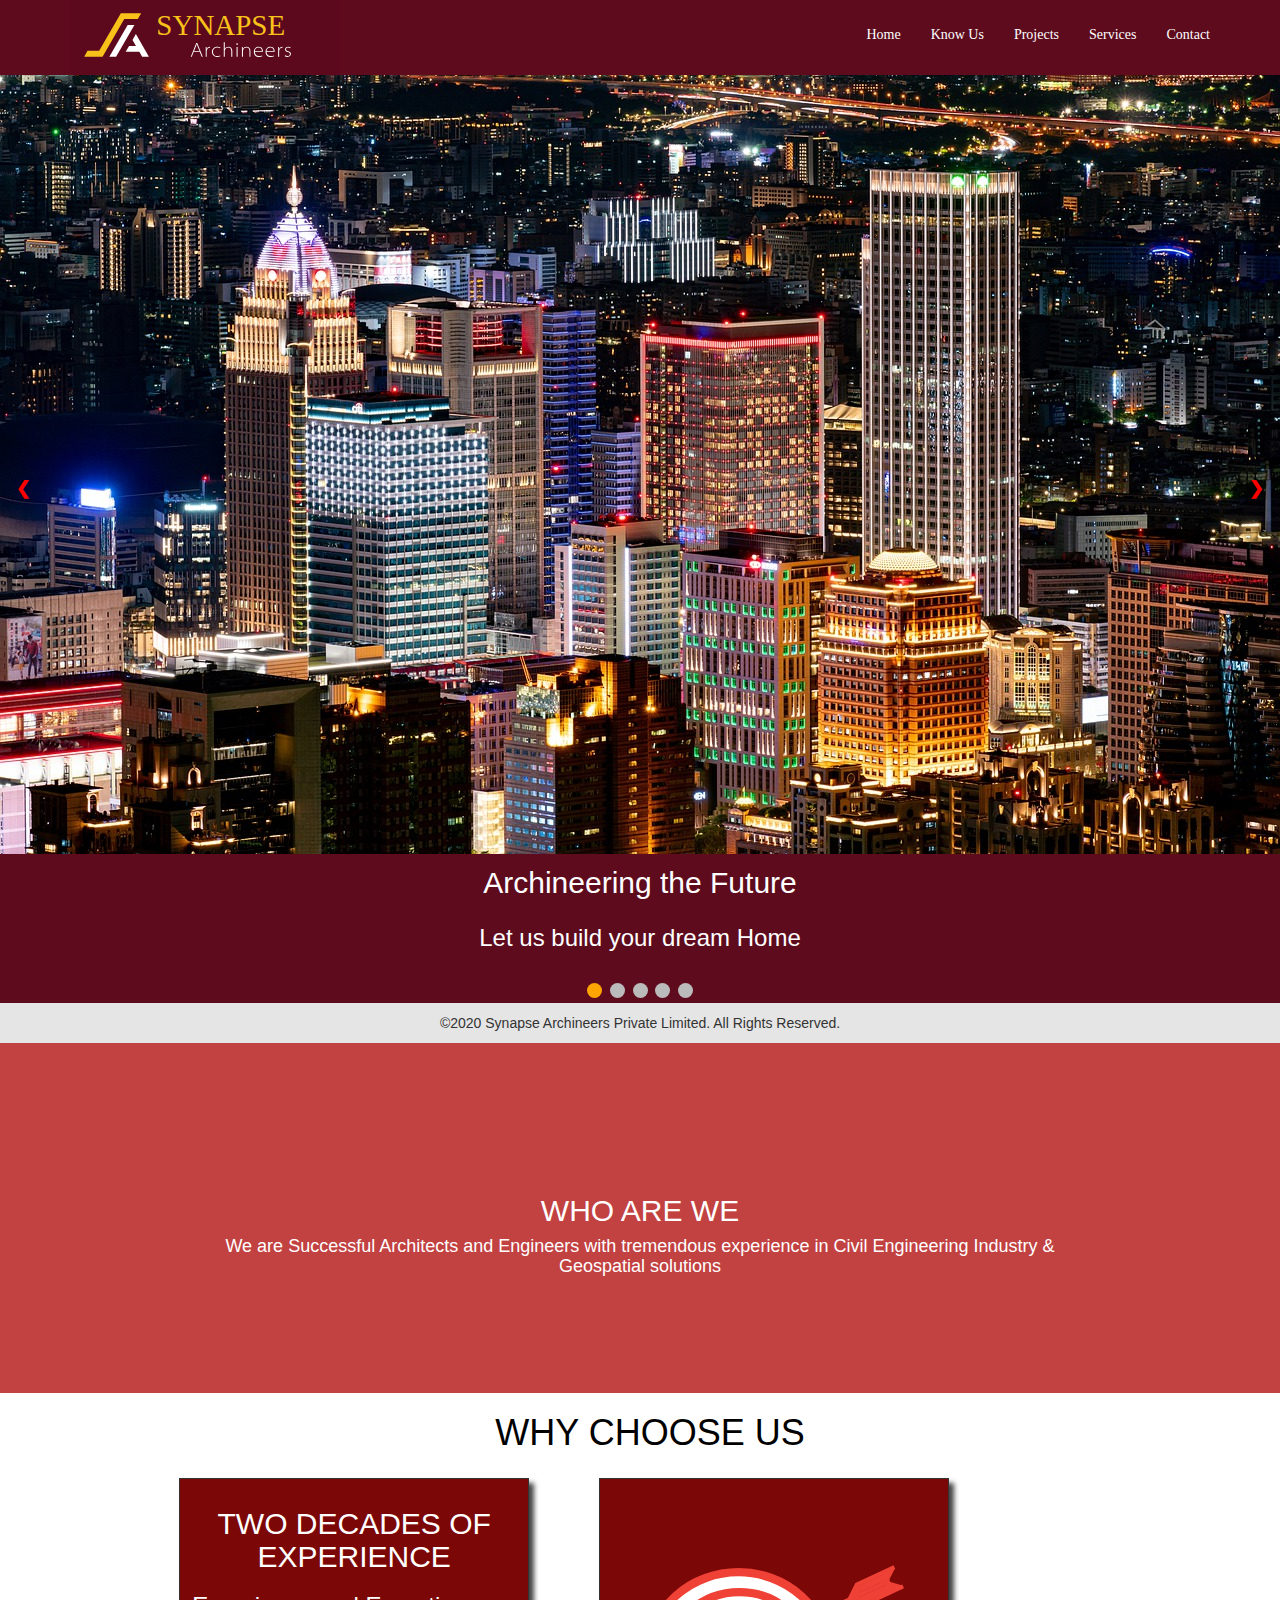
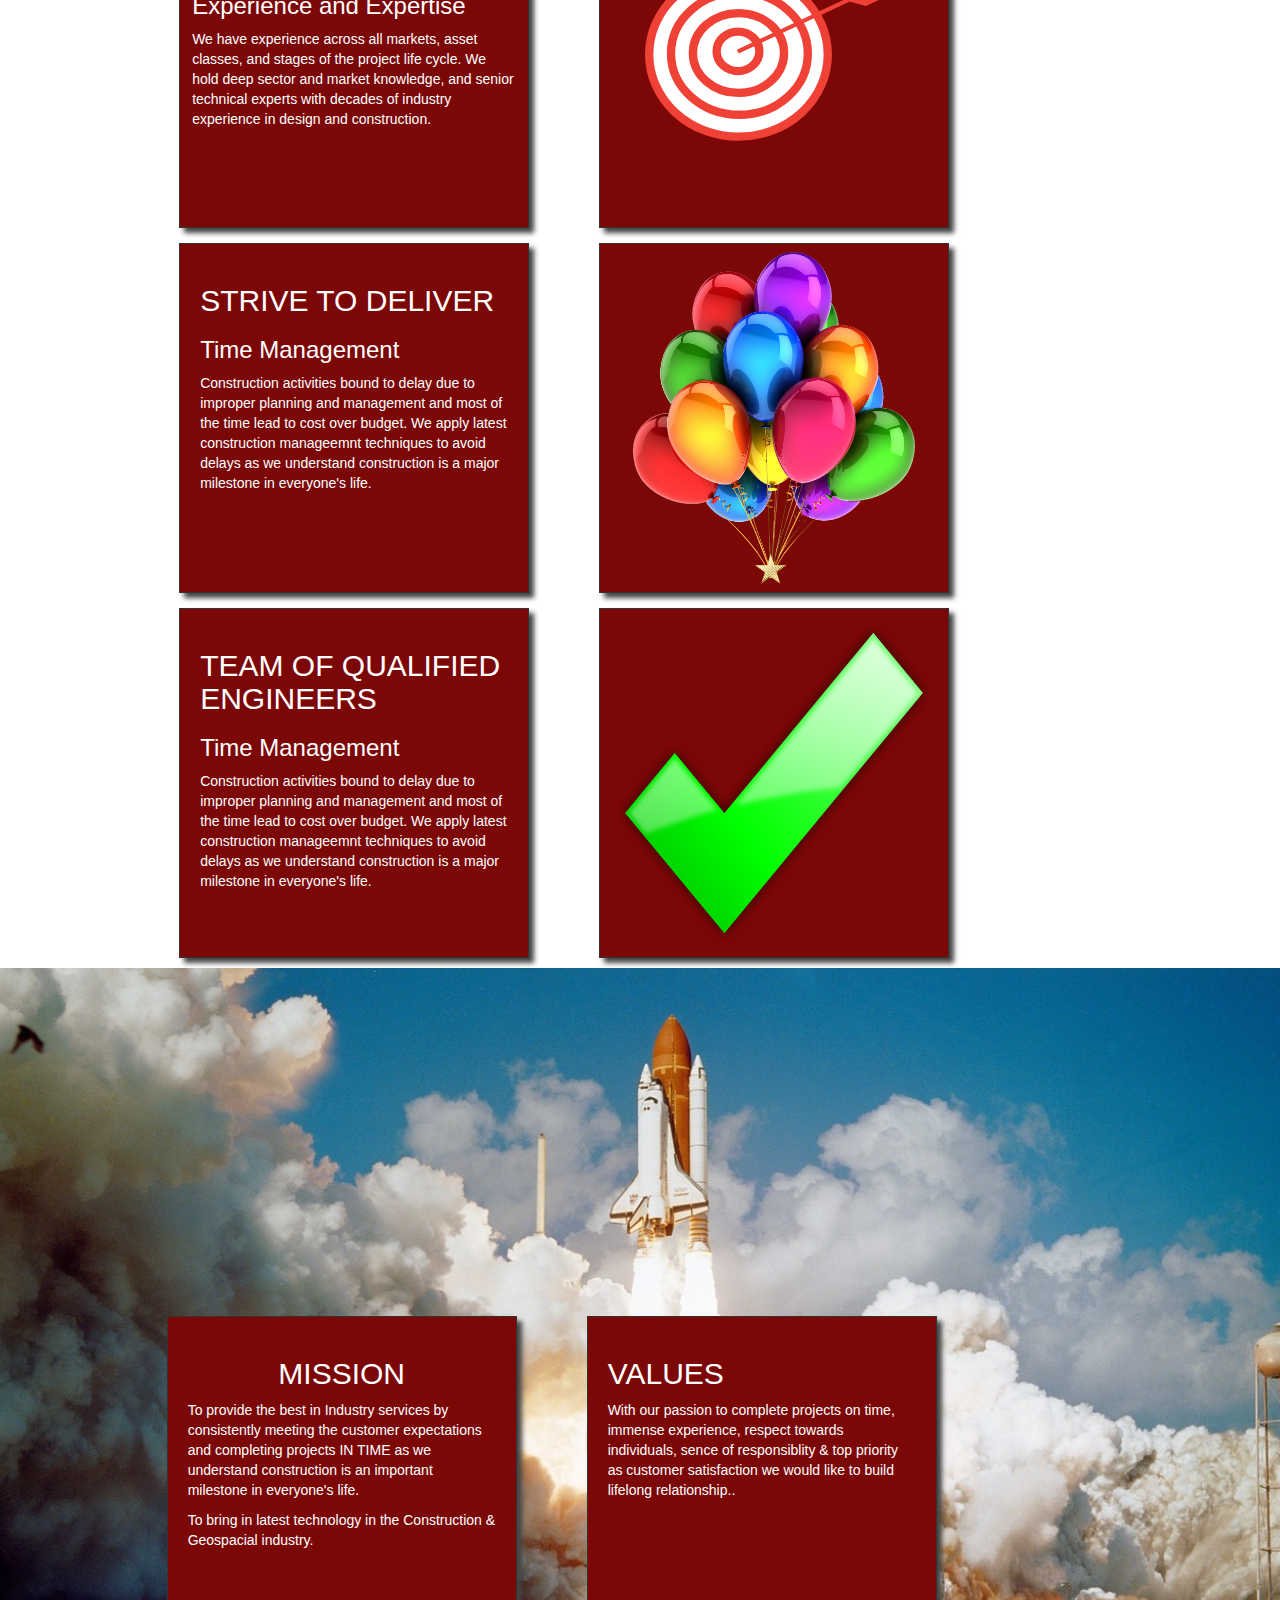
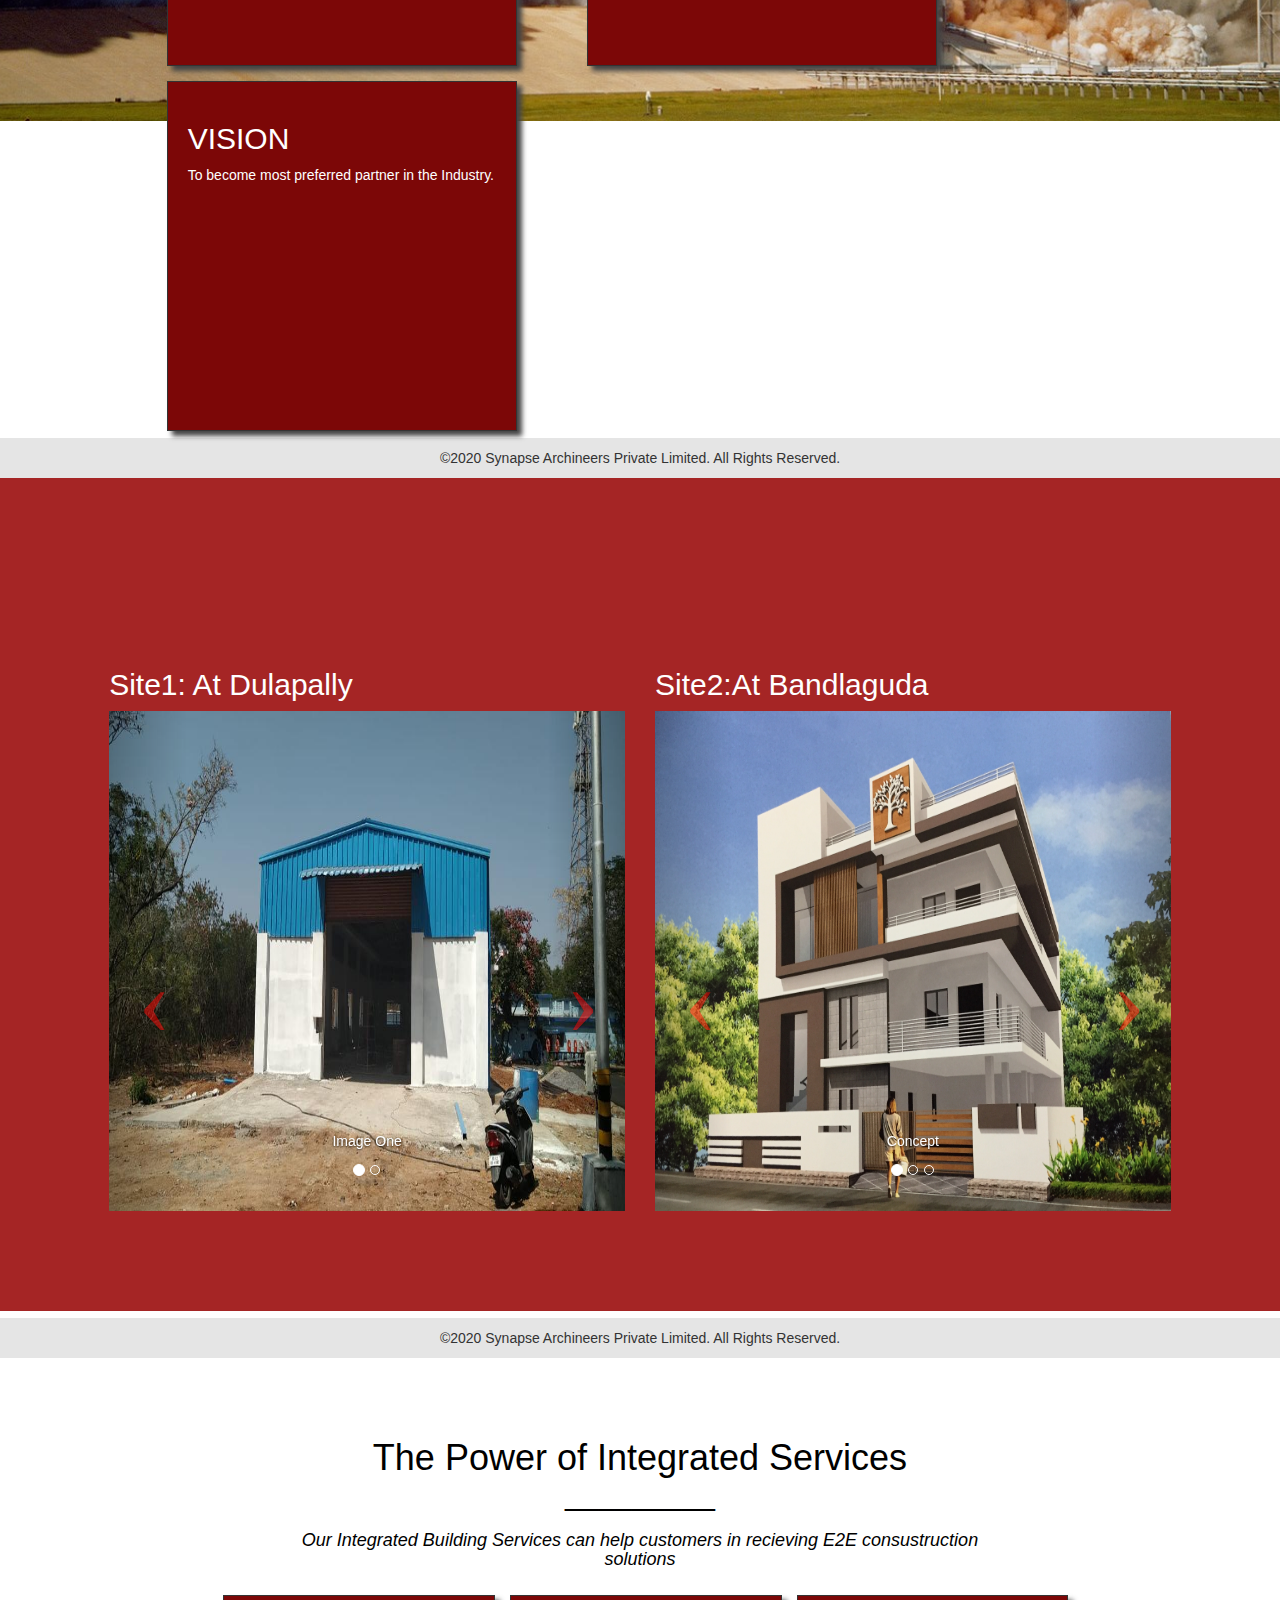
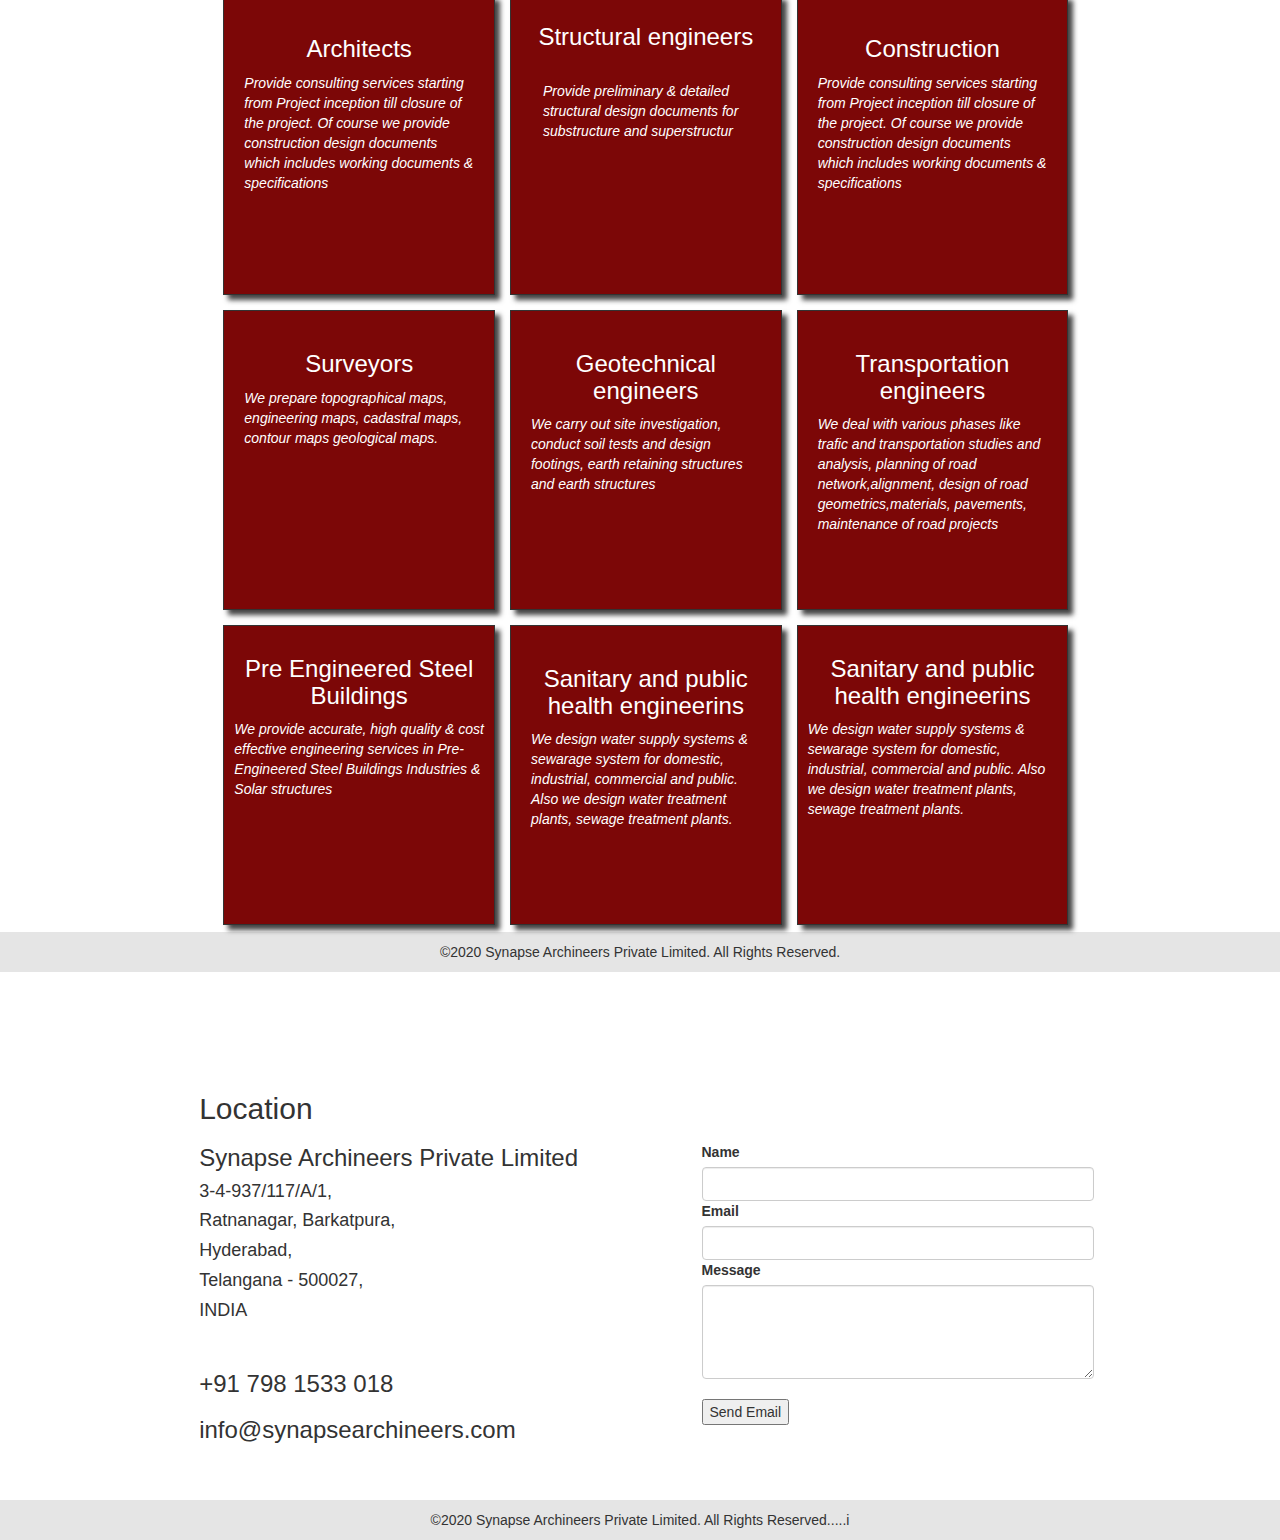
<file: index.html>
<!DOCTYPE html>
<html>
<head>
    <meta charset="utf-8" />
    <title></title>
    <link href="bootstrap.min.css" rel="stylesheet" />
    <script src="jquery-3.4.1.min.js"></script>
    <script src="bootstrap.min.js"></script>
    <link href="Site.css" rel="stylesheet" />
    <link href="menuStyle.css" rel="stylesheet" />
    <script>
        function ValidateEmail(mail) {
            var mailformat = /^[a-zA-Z0-9.!#$%&'*+/=?^_`{|}~-]+@[a-zA-Z0-9-]+(?:\.[a-zA-Z0-9-]+)*$/;
            if (mail.match(mailformat)) {
                //alert("Valid email address!");
                //document.form1.text1.focus();
                return true;
            }
            else {
                alert("You have entered an invalid email address!");
                //document.form1.text1.focus();
                return false;
            }
        }



        function sendEmail(name1, mail1, body1) {

            if (name1 == "") {
                alert("Enter Valid Name");
                document.form2.name.focus();
                return;
            }
            if (mail1 == "") {
                alert("Enter email address");
                document.form2.email.focus();
                return;
            }
            if (ValidateEmail(mail1)) { } else { document.form2.email.focus(); return; }
            if (body1 == "") {
                alert("Please enter your message");
                //document.form2.message.focus();
                document.getElementById("message-da97").focus();
                return;
            }


            Email.send({
                Host: "smtpout.secureserver.net",
                Username: "info@synapsearchineers.com",
                Password: "SynapseInfo@133",
                To: 'info@synapsearchineers.com',
                From: mail1,
                Subject: name1,
                Body: body1,
            })
                .then(function (message) {
                    alert("Thank you! Your mail has been sent successfully")
                    document.getElementById('name-da97').value = " ";
                    document.getElementById('email-da97').value = " ";
                    document.getElementById('message-da97').value = " ";
                });
        }
    </script>
</head>
<body>
    <section id="Home">
        <div class="navbar navbar-inverse navbar-fixed-top styleContainer">
            <div class="container styleContainer ">
                <div class="navbar-header">
                    <button type="button" class="navbar-toggle" data-toggle="collapse" data-target=".navbar-collapse">
                        <span class="icon-bar"></span>
                        <span class="icon-bar"></span>
                        <span class="icon-bar"></span>
                    </button>
                    <img src="images/SA_Logo_New.svg" style="width:90%" />
                </div>
                <div class="navbar-collapse collapse">
                    <ul class="nav navbar-nav navbar-right navbar_custom" style="padding-top:10px">
                        <li><a href="#Home">Home</a></li>
                        <li><a href="#KnowUs">Know Us</a></li>
                        <li><a href="#Projects">Projects</a></li>
                        <li><a href="#Services">Services</a></li>
                        <li><a href="#Contact">Contact</a></li>
                    </ul>
                </div>
            </div>
        </div>
        <div class="row">
            <div class="col-xs-12 col-sm-12 col-md-12">
                <div style="overflow: auto;">
                    <div class="main1" style="background-color:#5d0b1d;">
                        <div class="slideshow-container">
                            <div class="mySlides fade1">
                                <div class="numbertext">1 / 5</div>
                                <img src="images/Archineering The Future.jpg" style="width:100%;height:auto">
                                <div class="mytext1 mytext4">Archineering the Future</div>
                                <div class="mytext2 mytext4">Let us build your dream Home</div>
                            </div>
                            <div class="mySlides fade1">
                                <div class="numbertext">2 / 5</div>
                                <img src="images/office.jpg" style="width: 100%; height: auto">
                                <div class="mytext1 mytext4">#atOffice24x7</div>
                                <div class="mytext2 mytext4">Build mesmerizing offices</div>
                            </div>
                            <div class="mySlides fade1">
                                <div class="numbertext">3 / 5</div>
                                <img src="images/Optimum Structural Designs.jpg" style="width: 100%; height: auto">
                                <div class="mytext1 mytext4">Optimum Structural Designs</div>
                                <div class="mytext2 mytext4">
                                    We design structures that are economical
                                    yet creates history in future
                                </div>
                            </div>
                            <div class="mySlides fade1">
                                <div class="numbertext">4 / 5</div>
                                <img src="images/Precise Land Surveys.jpg" style="width: 100%; height: auto">
                                <div class="mytext1 mytext4">Precise land Surveys</div>
                                <div class="mytext2 mytext4">Our experts conduct accurate surveying</div>
                            </div>
                            <div class="mySlides fade1">
                                <div class="numbertext">5 / 5</div>
                                <img src="images/Geospatial Survey.jpg" style="width: 100%; height: auto">
                                <div class="mytext1 mytext4">Geospacial survey</div>
                            </div>
                            <a class="prev" onclick="plusSlides(-1)">❮</a>
                            <a class="next" onclick="plusSlides(1)">❯</a>
                        </div>
                        <br>
                        <div style="text-align:center">
                            <span class="dot" onclick="currentSlide(1)"></span>
                            <span class="dot" onclick="currentSlide(2)"></span>
                            <span class="dot" onclick="currentSlide(3)"></span>
                            <span class="dot" onclick="currentSlide(4)"></span>
                            <span class="dot" onclick="currentSlide(5)"></span>
                        </div>
                    </div>
                    <div class="right">
                        <p id="demo"></p>
                        <p id="demo1"></p>
                    </div>
                </div>
            </div>
            <div style="background-color:#e5e5e5;text-align:center;padding:10px;margin-top:7px;">©2020 Synapse Archineers Private Limited. All Rights Reserved.</div>
            <script>
                var slideIndex = 0;
                showSlides();
                function plusSlides(n) {
                    showSlides1(slideIndex += n);
                }
                function showSlides1(n) {
                    let i;
                    let slides = document.getElementsByClassName("mySlides");
                    let dots = document.getElementsByClassName("dot");
                    if (n > slides.length) { slideIndex = 1 }
                    if (n < 1) { slideIndex = slides.length }
                    for (i = 0; i < slides.length; i++) {
                        slides[i].style.display = "none";
                    }
                    for (i = 0; i < dots.length; i++) {
                        dots[i].className = dots[i].className.replace(" active", "");
                    }
                    slides[slideIndex - 1].style.display = "block";
                    dots[slideIndex - 1].className += " active";
                }
                function showSlides() {
                    var i;
                    var slides = document.getElementsByClassName("mySlides");
                    var dots = document.getElementsByClassName("dot");

                    for (i = 0; i < slides.length; i++) {
                        slides[i].style.display = "none";

                    }

                    slideIndex++;
                    if (slideIndex > slides.length) { slideIndex = 1 }
                    for (i = 0; i < dots.length; i++) {
                        dots[i].className = dots[i].className.replace(" active", "");

                    }
                    slides[slideIndex - 1].style.display = "block";




                    dots[slideIndex - 1].className += " active";
                    setTimeout(showSlides, 3000); // Change image every 2 seconds

                }

            </script>

        </div>
    </section>
    <section id="KnowUs">
        <div class="navbar navbar-inverse navbar-fixed-top styleContainer">
            <div class="container styleContainer">
                <div class="navbar-header">
                    <button type="button" class="navbar-toggle" data-toggle="collapse" data-target=".navbar-collapse">
                        <span class="icon-bar"></span>
                        <span class="icon-bar"></span>
                        <span class="icon-bar"></span>
                    </button>
                    <img src="images/SA_Logo_New.svg" style="width:90%" />
                </div>
                <div class="navbar-collapse collapse">
                    <ul class="nav navbar-nav navbar-right" style="padding-top:10px">
                        <li><a href="#Home">Home</a></li>
                        <li><a href="#KnowUs">Know Us</a></li>
                        <li><a href="#Projects">Projects</a></li>
                        <li><a href="#Services">Services</a></li>
                        <li><a href="#Contact">Contact</a></li>
                    </ul>
                </div>
            </div>
        </div>
        <div class="row" style=" background-color:#c24141;height:350px;">
            <div class="col-md-offset-2 col-xs-offset-1 col-xs-10 col-md-8 knowUsText" style="color:white;margin-top:10%;text-align:center">
                <h3 class="h2" style="text-align:center;">WHO ARE WE</h3>
                <h5 class="h4">We are Successful Architects and Engineers with tremendous experience in Civil Engineering Industry & Geospatial solutions</h5>
            </div>
        </div>

        <div class="row" style="background-color:white">
            <h1 class="h1" style="text-align: center; color: black; padding-left: 20px;">WHY CHOOSE US</h1>
            <div class="col-lg-offset-1 col-md-offset-1 col-sm-offset-1 col-lg-11 col-md-11 col-sm-11 paddingPage">
                <div class="col-md-3 col-sm-5 col-xs-8" style="background-color: #7c0707; margin-left: 70px; margin-top: 15px; border-style: ridge; min-height: 350px; min-width: 350px; border: 1px solid #333; box-shadow: 5px 5px 5px #444; padding: 8px 12px; color: white; ">
                    <h2 class="h2" style="text-align:center;">TWO DECADES OF EXPERIENCE</h2>
                    <h3 class="h3">Experience and Expertise</h3>
                    <p>We have experience across all markets, asset classes, and stages of the project life cycle. We hold deep sector and market knowledge, and senior technical experts with decades of industry experience in design and construction.</p>
                    <br />
                </div>
                <div class=" col-md-3 col-sm-5 col-xs-8 Box2" style="background-color:#7c0707;color:#9b1414;margin-left:70px;margin-top:15px;border-style:ridge;min-height:350px;min-width:350px;text-align:center;justify-content:center;display:flex">
                    <img src="images/target1.svg" style="width:80%;height:auto" />
                </div>
                <div class=" col-md-3 col-sm-5 col-xs-8 Box2" style="padding:20px;background-color:#7c0707;margin-left:70px;margin-top:15px;border-style:ridge;min-height:350px;min-width:350px;">
                    <h2 class="h2">STRIVE TO DELIVER</h2>
                    <h3>Time Management</h3>
                    <p>Construction activities bound to delay due to improper planning and management and most of the time lead to cost over budget. We apply latest construction manageemnt techniques to avoid delays as we understand construction is a major milestone in everyone's life. </p>
                    <br />
                </div>
                <div class=" col-md-3 col-sm-5 col-xs-8 Box2" style="background-color:#7c0707;color:#9b1414;margin-left:70px;margin-top:15px;border-style:ridge;height:350px; min-height:350px;min-width:350px;text-align:center;justify-content:center;display:flex">
                    <img src="images/balloons.png" style="width:87%;height:auto" />
                </div>
                <div class=" col-md-3 col-sm-5 col-xs-8 Box2" style="padding:20px;background-color:#7c0707;margin-left:70px;margin-top:15px;border-style:ridge;min-height:350px;height:350px; min-width:350px;">
                    <h2 class="h2">TEAM OF QUALIFIED ENGINEERS</h2>
                    <h3>Time Management</h3>
                    <p>Construction activities bound to delay due to improper planning and management and most of the time lead to cost over budget. We apply latest construction manageemnt techniques to avoid delays as we understand construction is a major milestone in everyone's life. </p>
                    <br />
                </div>
                <div class=" col-md-3 col-sm-5 col-xs-8 Box2" style="background-color:#7c0707;color:#9b1414;margin-left:70px;margin-top:15px;border-style:ridge;min-height:350px;height:350px; min-width:350px;text-align:center;justify-content:center;display:flex">
                    <img src="images/RightSymbol.png" style="width:100%;height:auto" />
                </div>
            </div>
        </div>

        <div class="row" style="padding-top:10px;">
            <img src="images/Rocket.jpg" class="img-responsive" style=" width:100%;height:auto" />

            <div class="row" style="background-color:white">
                <div class="col-lg-offset-1 col-md-offset-1 col-sm-offset-1 col-xs-offset-1 col-lg-11 col-md-11 col-sm-11" style="margin-top:-420px">
                    <div class="col-md-3 col-sm-5 col-xs-8 Box2" style="padding:20px;background-color:#7c0707;margin-left:70px; margin-top:15px;border-style:ridge;min-height:350px;min-width:350px;">
                        <h2 class="h2" style="text-align:center;">MISSION</h2>
                        <p>To provide the best in Industry services by consistently meeting the customer expectations and completing projects IN TIME as we understand construction is an important milestone in everyone's life.</p>
                        <p>To bring in latest technology in the Construction & Geospacial industry.</p>
                        <br />
                    </div>
                    <div class=" col-md-3 col-sm-5 col-xs-8 Box2" style="padding:20px;background-color:#7c0707;margin-left:70px;margin-top:15px;border-style:ridge;min-height:350px;height:350px; min-width:350px;">
                        <h2 class="h2">VALUES</h2>
                        <p>With our passion to complete projects on time, immense experience, respect towards individuals, sence of responsiblity & top priority as customer satisfaction we would like to build lifelong relationship..</p>
                        <br />
                    </div>
                    <div class=" col-md-3 col-sm-5 col-xs-8 Box2" style="padding:20px;background-color:#7c0707;margin-left:70px;margin-top:15px;border-style:ridge;min-height:350px;min-width:350px;">
                        <h2 class="h2">VISION</h2>
                        <p>To become most preferred partner in the Industry.</p>
                        <br />
                    </div>
                </div>
            </div>
        </div>
        <div class="row" style="background-color:#e5e5e5;text-align:center;padding:10px;margin-top:7px;">©2020 Synapse Archineers Private Limited. All Rights Reserved.</div>
    </section>
    <section id="Projects">
        <div class="navbar navbar-inverse navbar-fixed-top styleContainer">
            <div class="container styleContainer">
                <div class="navbar-header">
                    <button type="button" class="navbar-toggle" data-toggle="collapse" data-target=".navbar-collapse">
                        <span class="icon-bar"></span>
                        <span class="icon-bar"></span>
                        <span class="icon-bar"></span>
                    </button>
                    <img src="images/SA_Logo_New.svg" style="width:90%" />
                </div>
                <div class="navbar-collapse collapse">
                    <ul class="nav navbar-nav navbar-right" style="padding-top:10px">
                        <li><a href="#Home">Home</a></li>
                        <li><a href="#KnowUs">Know Us</a></li>
                        <li><a href="#Projects">Projects</a></li>
                        <li><a href="#Services">Services</a></li>
                        <li><a href="#Contact">Contact</a></li>
                    </ul>
                </div>
            </div>
        </div>
        <div class="row" style="height: 150px; background-color: #a52525">

        </div>
        <div class="row" style="background-color:#a52525;">
            <br />
            <div class="col-md-offset-1 col-md-5">
                <div style=" max-width:100%;">
                    <h1 class="h2" style="color:white">Site1: At Dulapally</h1>
                    <form id="form1" runat="server" style="max-width:100%;border:0px;">
                        <div>
                            <div>
                                <div id="myCarousel" data-interval="2000" class="carousel slide" data-ride="carousel" style="max-width:100%;border:0px;">
                                    <!-- Indicators -->
                                    <ol class="carousel-indicators">
                                        <li data-target="#myCarousel" data-slide-to="0" class="active"></li>
                                        <li data-target="#myCarousel" data-slide-to="1"></li>
                                    </ol>

                                    <!-- Wrapper for slides -->
                                    <div class="carousel-inner" style="width:100%">
                                        <div class="item active">
                                            <img src="images/Dulapally1.jpg" style="width:auto;height:500px;" />
                                            <div class="carousel-caption">
                                                <p>Image One</p>
                                            </div>
                                        </div>

                                        <div class="item">
                                            <img src="images/Dulapally2.jpg" alt="Chicago" style="width:auto;height:500px" />
                                            <div class="carousel-caption">
                                                <p>Image Two </p>
                                            </div>
                                        </div>
                                    </div>

                                    <!-- Left and right controls -->
                                    <a class="left carousel-control" href="#myCarousel" data-slide="prev">
                                        <span class="icon-prev" style="color:red;font-size:100px;"></span><!--earlier class was glyphicon glyphicon-chevron-left-->
                                        <span class="sr-only">Previous</span>
                                    </a>
                                    <a class="right carousel-control" href="#myCarousel" data-slide="next">
                                        <span class="icon-next" style="color:red;font-size:100px;"></span> <!--earlier class was glyphicon glyphicon-chevron-right-->
                                        <span class="sr-only">Next</span>
                                    </a>
                                </div>
                            </div>
                        </div>

                    </form>
                </div>

            </div>
            <div class="col-md-5">
                <h1 class="h2" style="color:white">Site2:At Bandlaguda</h1>
                <div style=" max-width:100%;">
                    <form id="form1" runat="server" style="max-width:100%;border:0px;">
                        <div>
                            <div>
                                <div id="myCarousel1" data-interval="2000" class="carousel slide" data-ride="carousel" style="max-width:100%;border:0px;">
                                    <!-- Indicators -->
                                    <ol class="carousel-indicators">
                                        <li data-target="#myCarousel1" data-slide-to="0" class="active"></li>
                                        <li data-target="#myCarousel1" data-slide-to="1"></li>
                                        <li data-target="#myCarousel1" data-slide-to="2"></li>
                                    </ol>

                                    <!-- Wrapper for slides -->
                                    <div class="carousel-inner" style="width:100%">
                                        <div class="item active">
                                            <img src="images/Bandlaguda1.jpeg" style="width:auto;height:500px;" />
                                            <div class="carousel-caption">
                                                <p>Concept</p>
                                            </div>
                                        </div>

                                        <div class="item">
                                            <img src="images/Bandlaguda2_Resize.jpg" alt="Chicago" style="width:auto;height:500px;" />
                                            <div class="carousel-caption">
                                                <p>Current Status</p>
                                            </div>
                                        </div>

                                        <div class="item">
                                            <img src="images/Bandlaguda3.jpg" alt="New York" style="width:auto;height:500px" />
                                            <div class="carousel-caption">

                                                <p>
                                                    Expected - After Completion
                                                </p>
                                            </div>
                                        </div>

                                    </div>

                                    <!-- Left and right controls -->
                                    <a class="left carousel-control" href="#myCarousel1" data-slide="prev">
                                        <span class="icon-prev" style="color:red;font-size:100px;"></span>
                                        <span class="sr-only">Previous</span>
                                    </a>
                                    <a class="right carousel-control" href="#myCarousel1" data-slide="next">
                                        <span class="icon-next" style="color:red;font-size:100px;"></span>
                                        <span class="sr-only">Next</span>
                                    </a>
                                </div>
                            </div>
                        </div>
                        <br />
                        <br />
                        <br />
                        <br />
                    </form>
                </div>
                <br />
            </div>
        </div>
        <div style="background-color:#e5e5e5;text-align:center;padding:10px;margin-top:7px;">©2020 Synapse Archineers Private Limited. All Rights Reserved.</div>
    </section>
    <section id="Services">
        <div class="navbar navbar-inverse navbar-fixed-top styleContainer">
            <div class="container styleContainer">
                <div class="navbar-header">
                    <button type="button" class="navbar-toggle" data-toggle="collapse" data-target=".navbar-collapse">
                        <span class="icon-bar"></span>
                        <span class="icon-bar"></span>
                        <span class="icon-bar"></span>
                    </button>
                    <img src="images/SA_Logo_New.svg" style="width:90%" />
                </div>
                <div class="navbar-collapse collapse">
                    <ul class="nav navbar-nav navbar-right" style="padding-top:10px">
                        <li><a href="#Home">Home</a></li>
                        <li><a href="#KnowUs">Know Us</a></li>
                        <li><a href="#Projects">Projects</a></li>
                        <li><a href="#Services">Services</a></li>
                        <li><a href="#Contact">Contact</a></li>
                    </ul>
                </div>
            </div>
        </div>

        <div class="row">
            <br />
            <br />
            <br />
            <div class="col-md-offset-1 col-sm-offset-1 col-xs-offset-1 col-md-10 col-sm-10 col-xs-10 knowUsText">
                <h1 class="h1" style="text-align:center;color:black">The Power of Integrated Services</h1>
                <h2 style="text-align:center; color:black;margin-top:-10px;">_________</h2>
                <div class="col-md-offset-2 col-md-8">
                    <p class="h4" style="font-style:italic;text-align:center;color:black">Our Integrated Building Services can help customers in recieving E2E consustruction solutions</p>
                </div>
            </div>
            <div class="row">
                <div class="col-lg-offset-2 col-md-offset-2 col-sm-offset-2 col-xs-offset-2 col-lg-10 col-md-10 col-sm-10">
                    <div class="col-md-3 col-sm-5 col-xs-8 Box2" style="padding:20px;background-color:#7c0707;margin-left:15px; margin-top:15px;border-style:ridge;height:300px;">
                        <h3 class="h3" style="text-align:center">Architects</h3>
                        <p style="font-style:italic">Provide consulting services starting from Project inception till closure of the project. Of course we provide construction design documents which includes working documents & specifications</p>
                    </div>
                    <div class=" col-md-3 col-sm-5 col-xs-8 Box2" style="background-color:#7c0707;margin-left:15px;margin-top:15px;border-style:ridge;height:300px;">
                        <div><h3 class="h3" style="text-align:center">Structural engineers</h3></div>
                        <div style="padding:20px;">
                            <p style="font-style:italic">Provide preliminary & detailed structural design documents for substructure and superstructur</p>
                            <br />
                            <br />
                            <br />
                        </div>
                    </div>
                    <div class=" col-md-3 col-sm-5 col-xs-8 Box2" style="padding:20px;background-color:#7c0707;margin-left:15px;margin-top:15px;border-style:ridge;height:300px;">
                        <h3 class="h3" style="text-align:center">Construction</h3>
                        <p style="font-style:italic">Provide consulting services starting from Project inception till closure of the project. Of course we provide construction design documents which includes working documents & specifications</p>
                    </div>
                    <div class="col-md-3 col-sm-5 col-xs-8 Box2" style="padding:20px;background-color:#7c0707;margin-left:15px; margin-top:15px;border-style:ridge;height:300px;">
                        <h3 class="h3" style="text-align:center">Surveyors</h3>
                        <p style="font-style:italic">We prepare topographical maps, engineering maps, cadastral maps, contour maps geological maps.</p>
                        <br />
                        <br />
                        <br />
                        <br />
                        &nbsp;
                        &nbsp;
                        <br />
                        <br />
                        <br />

                    </div>
                    <div class="col-md-3 col-sm-5 col-xs-8 Box2" style="padding:20px;background-color:#7c0707;margin-left:15px; margin-top:15px;border-style:ridge;height:300px;">
                        <h3 class="h3" style="text-align:center">Geotechnical engineers</h3>
                        <p style="font-style:italic">We carry out site investigation, conduct soil tests and design footings, earth retaining structures and earth structures </p>
                        <br />
                        <br />
                        <br />
                        <br />
                        <br />
                        <br />
                    </div>
                    <div class="col-md-3 col-sm-5 col-xs-8 Box2" style="padding:20px;background-color:#7c0707;margin-left:15px; margin-top:15px;border-style:ridge;height:300px;">
                        <h3 class="h3" style="text-align:center">Transportation engineers</h3>
                        <p style="font-style:italic">We deal with various phases like trafic and transportation studies and analysis, planning of road network,alignment, design of road geometrics,materials, pavements, maintenance of road projects</p>
                        <br />
                        <br />
                        <br />
                    </div>
                    <div class="col-md-3 col-sm-5 col-xs-8 Box2" style="padding:10px;background-color:#7c0707;margin-left:15px; margin-top:15px;border-style:ridge;height:300px;">
                        <h3 class="h3" style="text-align:center">Pre Engineered Steel Buildings</h3>
                        <p style="font-style:italic">We provide accurate, high quality & cost effective engineering services in Pre-Engineered Steel Buildings Industries & Solar structures</p>
                        <br />
                        <br />
                        <br />

                    </div>
                    <div class="col-md-3 col-sm-5 col-xs-8 Box2" style="padding:20px;background-color:#7c0707;margin-left:15px; margin-top:15px;border-style:ridge;height:300px;">
                        <h3 class="h3" style="text-align:center">Sanitary and public  health engineerins</h3>
                        <p style="font-style:italic">We design water supply systems & sewarage system for domestic, industrial, commercial and public. Also we design water treatment plants, sewage treatment plants.</p>
                        <br />

                    </div>
                    <div class="col-md-3 col-sm-5 col-xs-8 Box2" style="padding:10px;background-color:#7c0707;margin-left:15px; margin-top:15px;border-style:ridge;height:300px;">
                        <h3 class="h3" style="text-align:center">Sanitary and public  health engineerins</h3>
                        <p style="font-style:italic">We design water supply systems & sewarage system for domestic, industrial, commercial and public. Also we design water treatment plants, sewage treatment plants.</p>
                        <br />
                        <br />
                    </div>

                </div>
            </div>
        </div>
        <div style="background-color:#e5e5e5;text-align:center;padding:10px;margin-top:7px;">©2020 Synapse Archineers Private Limited. All Rights Reserved.</div>
    </section>
    <section id="Contact">
        <div class="navbar navbar-inverse navbar-fixed-top styleContainer">
            <div class="container styleContainer">
                <div class="navbar-header">
                    <button type="button" class="navbar-toggle" data-toggle="collapse" data-target=".navbar-collapse">
                        <span class="icon-bar"></span>
                        <span class="icon-bar"></span>
                        <span class="icon-bar"></span>
                    </button>
                    <img src="images/SA_Logo_New.svg" style="width:90%" />
                </div>
                <div class="navbar-collapse collapse">
                    <ul class="nav navbar-nav navbar-right" style="padding-top:10px">
                        <li><a href="#Home">Home</a></li>
                        <li><a href="#KnowUs">Know Us</a></li>
                        <li><a href="#Projects">Projects</a></li>
                        <li><a href="#Services">Services</a></li>
                        <li><a href="#Contact">Contact</a></li>
                    </ul>
                </div>
            </div>
        </div>

        <div class="row">
            <br />
            <br />
            <br />
            <br />
            <div class="col-md-offset-1 col-md-10 knowUsText" style="background-color: white;">
                <div class="col-md-offset-1 col-md-5" style="background-color: white; margin-top: 20px; margin-left: 75px; margin-bottom: 20px;">
                    <h2 class="h2">Location</h2>
                    <h3 class="h3">Synapse Archineers Private Limited</h3>
                    <h4 class="h4">3-4-937/117/A/1,</h4>
                    <h4 class="h4">Ratnanagar, Barkatpura, </h4>
                    <h4 class="h4">Hyderabad,</h4>
                    <h4 class="h4">Telangana - 500027, </h4>
                    <h4 class="h4">INDIA</h4>
                    <br />
                    <h3 class="h3">+91 798 1533 018</h3>
                    <h3 class="h3">info@synapsearchineers.com</h3>
                    <br />
                </div>
                <div class="col-md-5" style="background-color:white;margin-top:20px;margin-left:50px;">
                    <br />
                    <br />

                    <form action="#" method="POST" style="padding: 10px" source="custom" name="form2">
                        <br />
                        <div class="u-form-group u-form-name u-form-group-1">
                            <label for="name-da97" class="" id="ramram01">Name</label>
                            <input type="text" id="name-da97" placeholder="" name="name" class="form-control" required="">
                        </div>
                        <div class="u-form-email u-form-group u-form-group-2">
                            <label for="email-da97" class="" id="ramram02">Email</label>
                            <input type="email" placeholder="" id="email-da97" name="email" class="form-control" required="">
                        </div>
                        <div class="u-form-group u-form-message u-form-group-3">
                            <label for="message-da97" class="for," id="ramram03">Message</label>
                            <textarea placeholder="" rows="4" cols="50" id="message-da97" name="message" class="form-control" required=""></textarea>
                        </div>
                        <div class="u-form-group u-form-submit u-form-group-4">


                            <!-- <input type="submit" value="submit" class="u-form-control-hidden" onclick="sendEmail(document.getElementById('ramram01'),document.getElementById('ramram02'),document.getElementById('ramram03'))"> -->
                        </div>
                        <br />
                        <input type="button" value="Send Email"
                               onclick="sendEmail(document.getElementById('name-da97').value, document.getElementById('email-da97').value, document.getElementById('message-da97').value )" />
                    </form>

                    <!--  <div class="u-form-send-message u-form-send-success"> Thank you! Your message has been sent. </div>
                <div class="u-form-send-error u-form-send-message"> Unable to send your message. Please fix errors then try again. </div>
                <input type="hidden" value="" name="recaptchaResponse">-->
                    <br />
                </div>

                <br />
                <br />
            </div>

        </div>
        <div class="row" style="background-color:#e5e5e5;text-align:center;padding:10px;margin-top:7px;">©2020 Synapse Archineers Private Limited. All Rights Reserved.....i</div>
    </section>
</body>
</html>
</file>
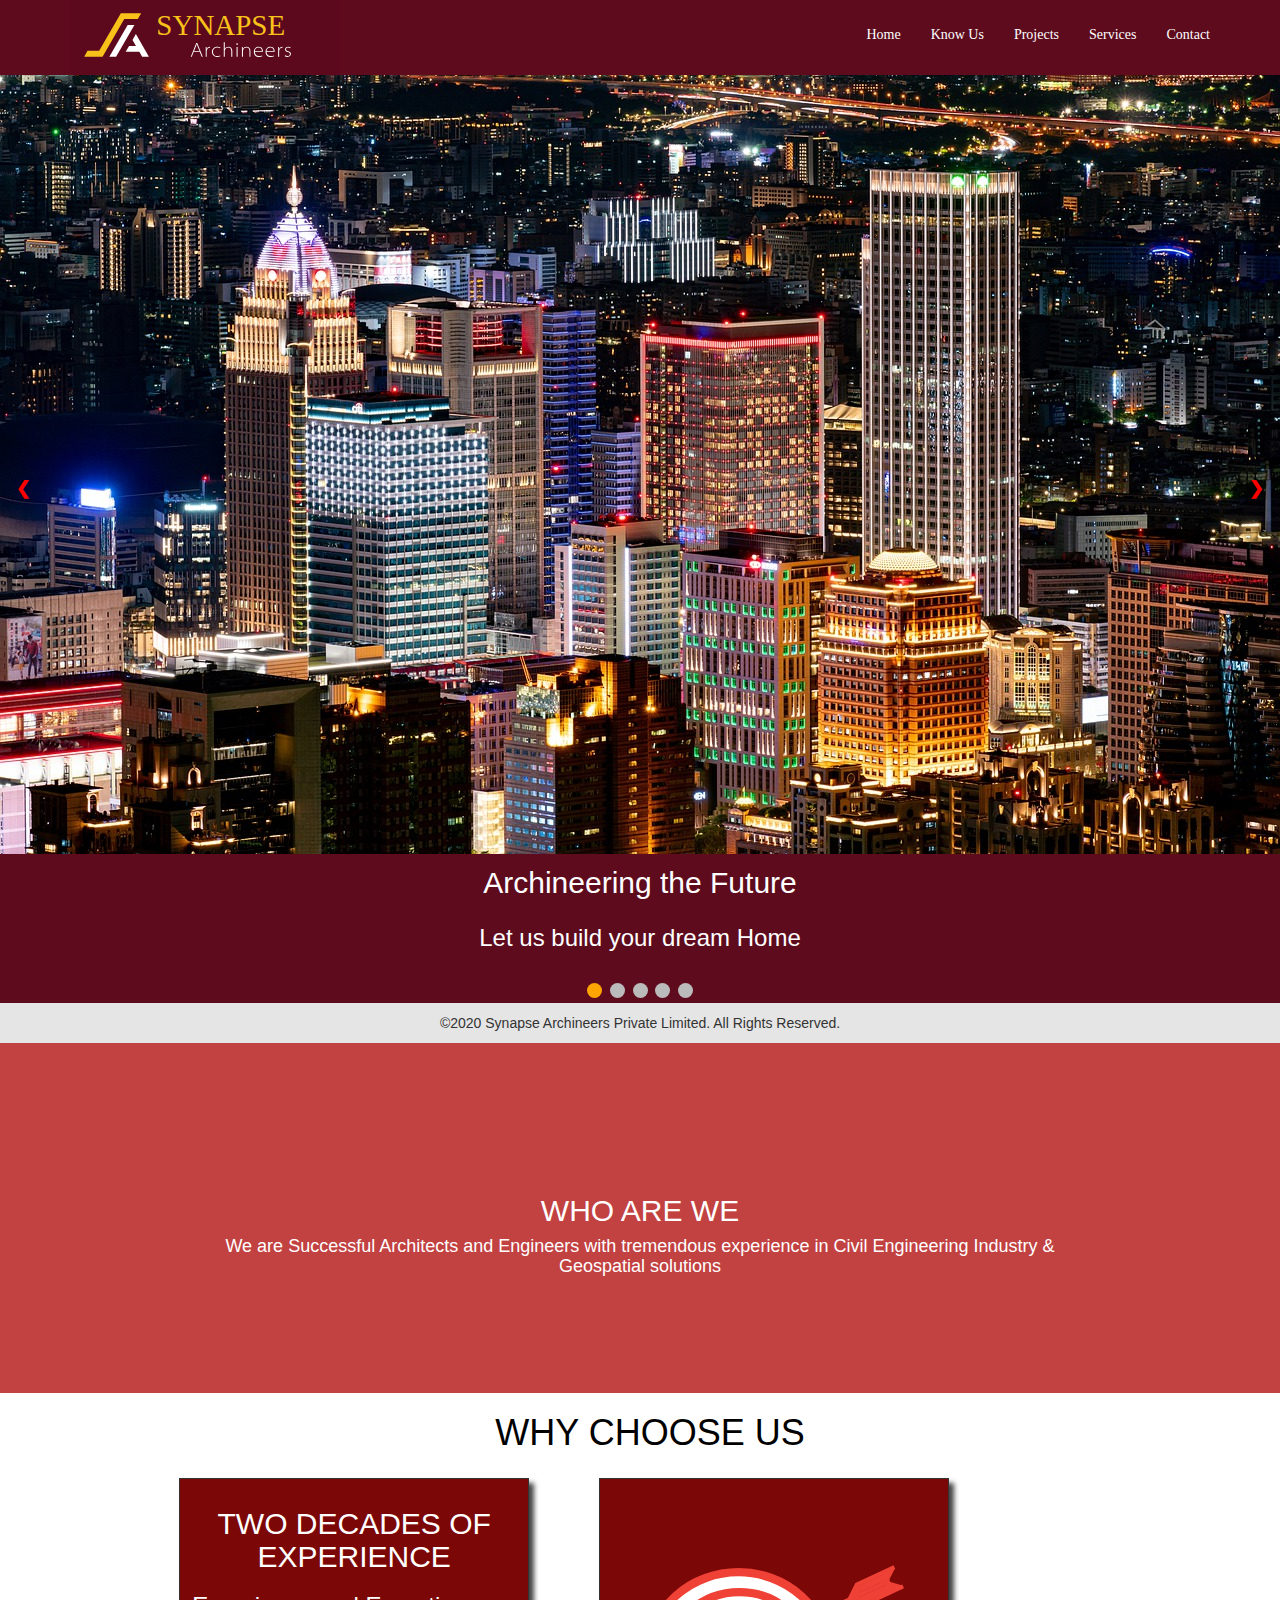
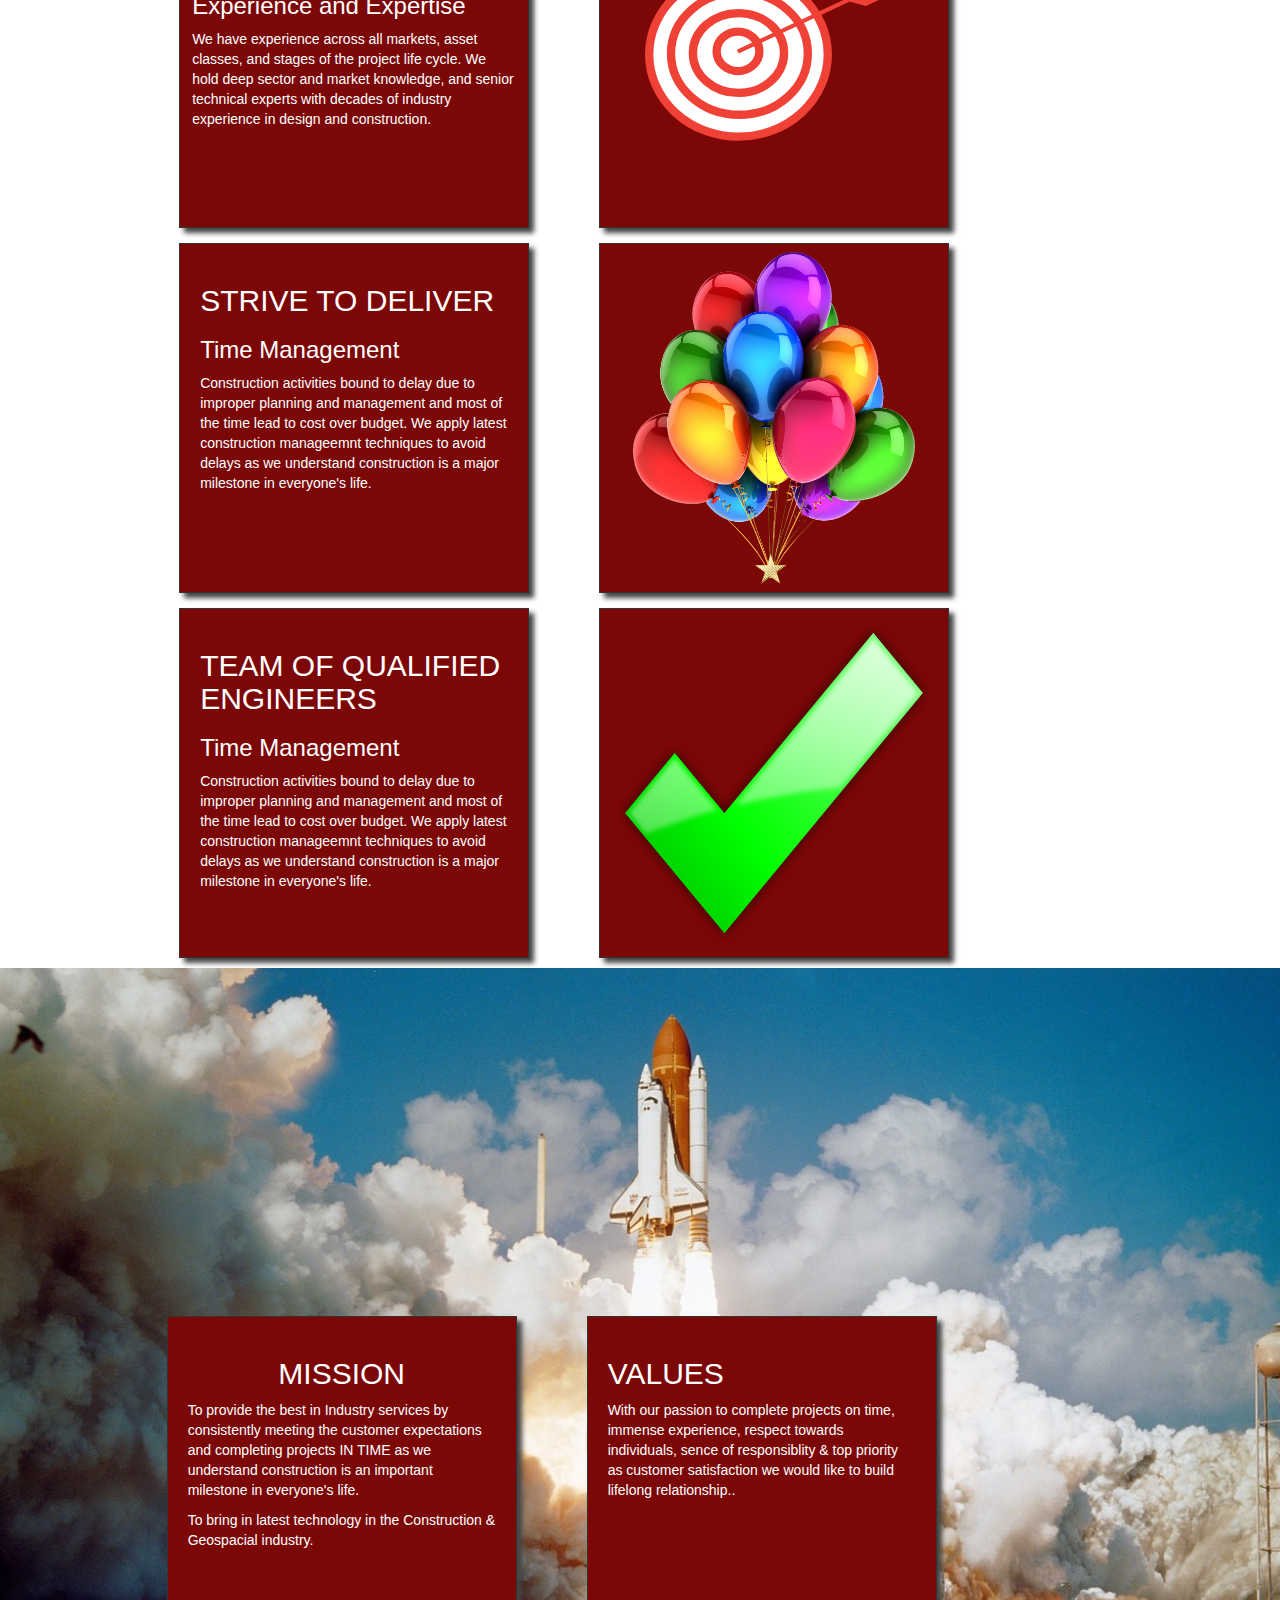
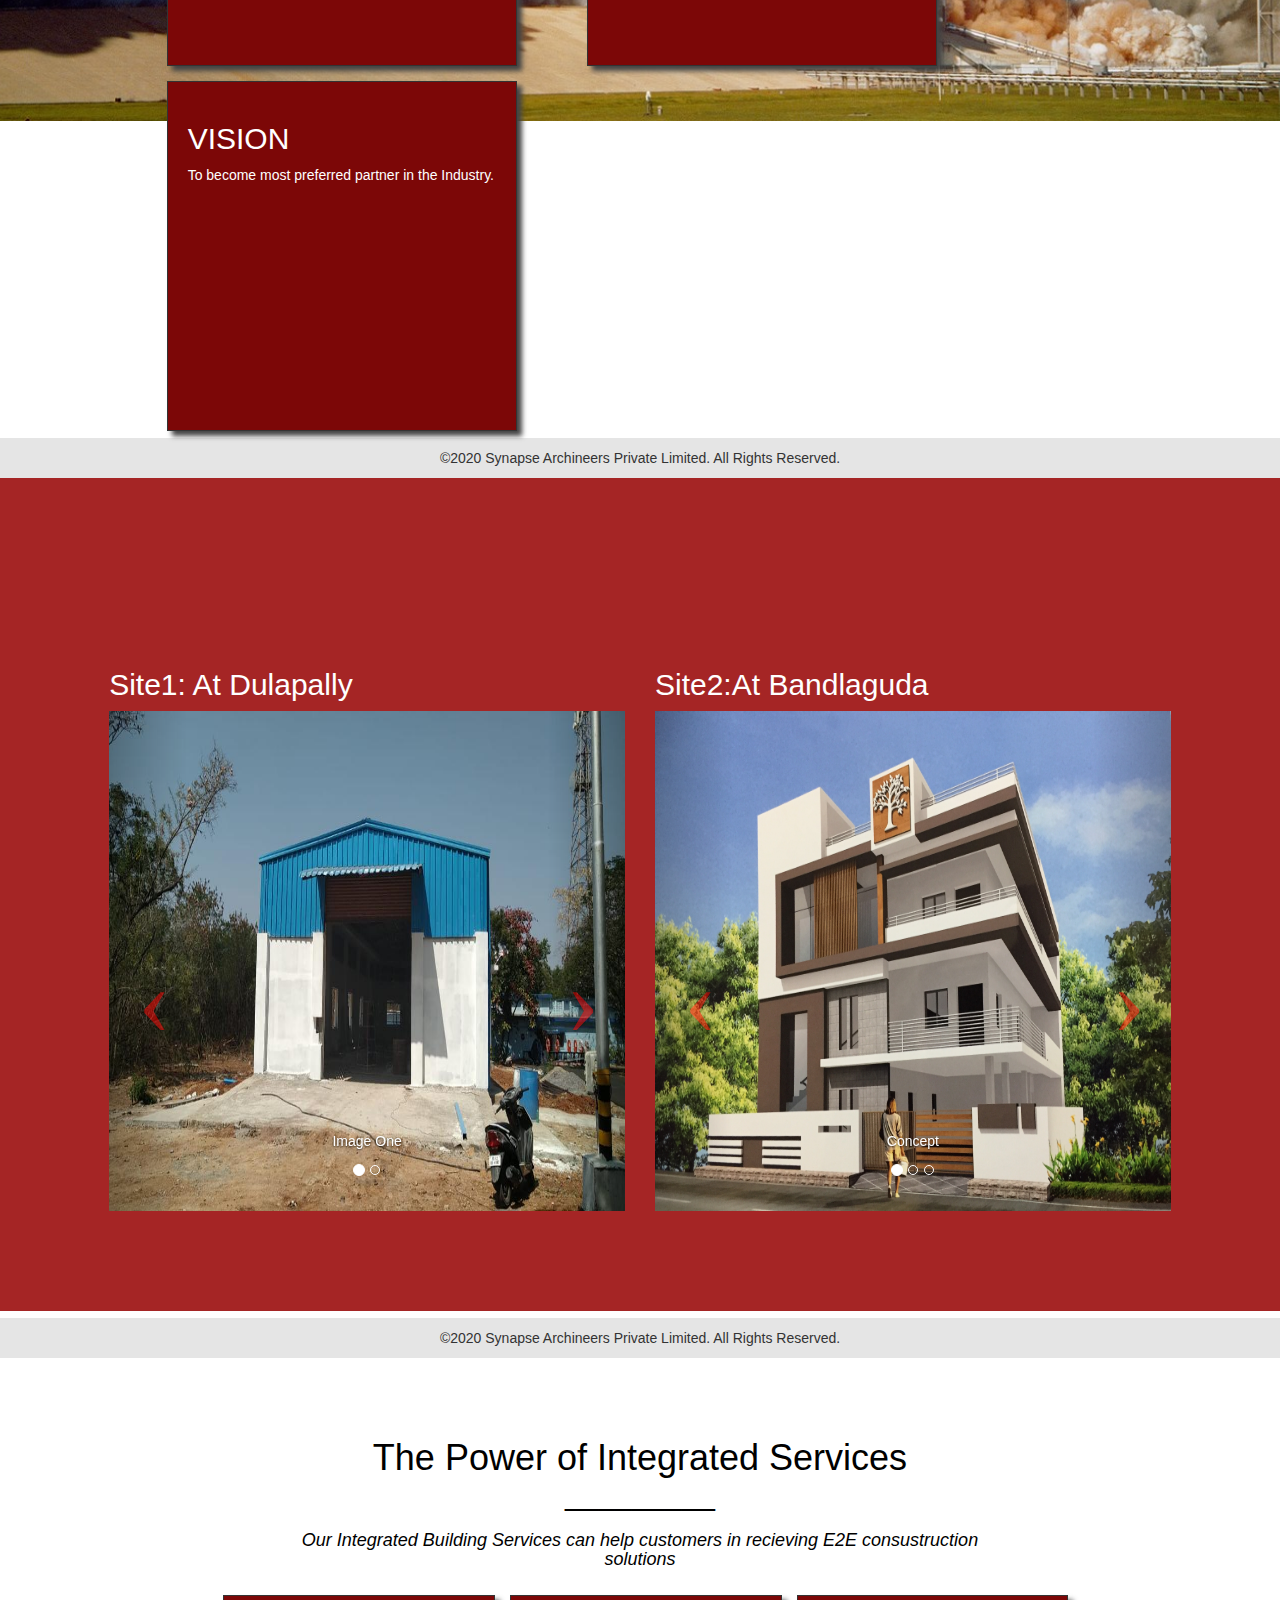
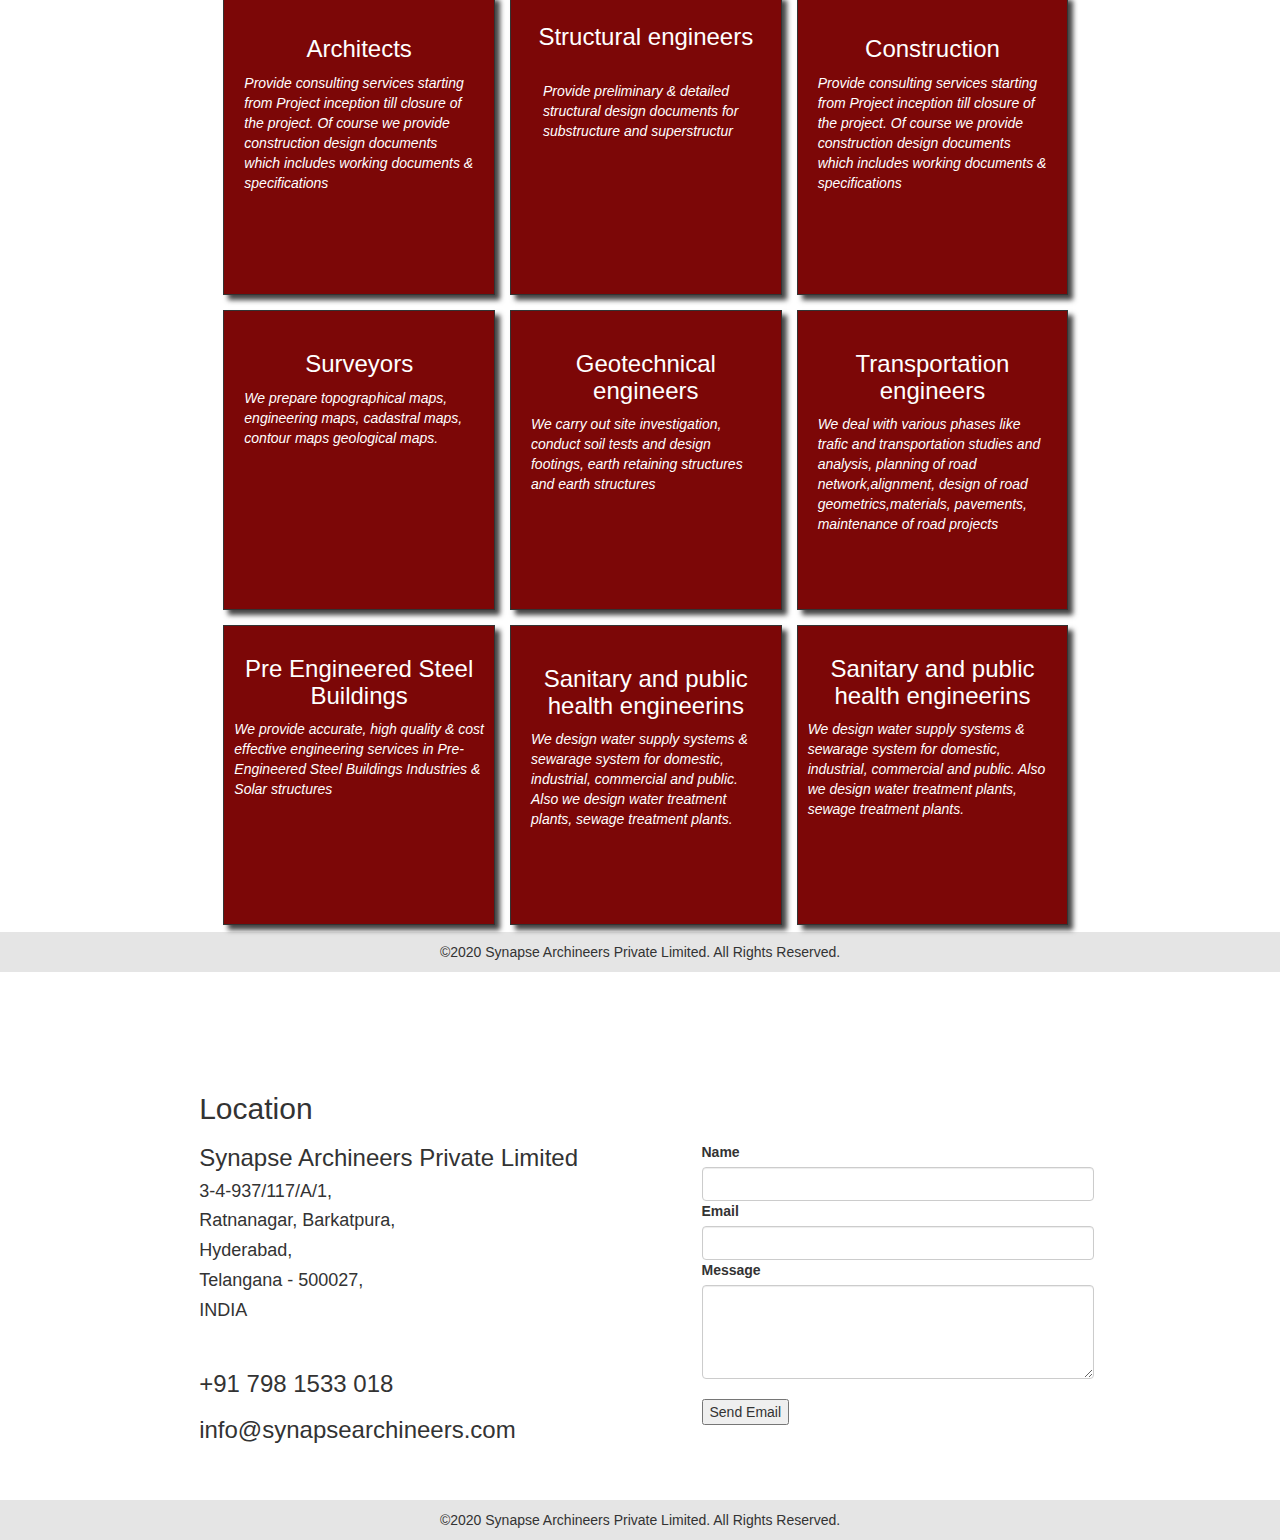
<file: Home.html>
﻿<!DOCTYPE html>
<html>
<head>
    <meta charset="utf-8" />
    <title></title>
    <link href="bootstrap.min.css" rel="stylesheet" />
    <script src="jquery-3.4.1.min.js"></script>
    <script src="bootstrap.min.js"></script>
    <link href="Site.css" rel="stylesheet" />
    <link href="menuStyle.css" rel="stylesheet" />
    <script>
        function ValidateEmail(mail) {
            var mailformat = /^[a-zA-Z0-9.!#$%&'*+/=?^_`{|}~-]+@[a-zA-Z0-9-]+(?:\.[a-zA-Z0-9-]+)*$/;
            if (mail.match(mailformat)) {
                //alert("Valid email address!");
                //document.form1.text1.focus();
                return true;
            }
            else {
                alert("You have entered an invalid email address!");
                //document.form1.text1.focus();
                return false;
            }
        }



        function sendEmail(name1, mail1, body1) {

            if (name1 == "") {
                alert("Enter Valid Name");
                document.form2.name.focus();
                return;
            }
            if (mail1 == "") {
                alert("Enter email address");
                document.form2.email.focus();
                return;
            }
            if (ValidateEmail(mail1)) { } else { document.form2.email.focus(); return; }
            if (body1 == "") {
                alert("Please enter your message");
                //document.form2.message.focus();
                document.getElementById("message-da97").focus();
                return;
            }


            Email.send({
                Host: "smtpout.secureserver.net",
                Username: "info@synapsearchineers.com",
                Password: "SynapseInfo@133",
                To: 'info@synapsearchineers.com',
                From: mail1,
                Subject: name1,
                Body: body1,
            })
                .then(function (message) {
                    alert("Thank you! Your mail has been sent successfully")
                    document.getElementById('name-da97').value = " ";
                    document.getElementById('email-da97').value = " ";
                    document.getElementById('message-da97').value = " ";
                });
        }
    </script>
</head>
<body>
    <section id="Home">
        <div class="navbar navbar-inverse navbar-fixed-top styleContainer">
            <div class="container styleContainer ">
                <div class="navbar-header">
                    <button type="button" class="navbar-toggle" data-toggle="collapse" data-target=".navbar-collapse">
                        <span class="icon-bar"></span>
                        <span class="icon-bar"></span>
                        <span class="icon-bar"></span>
                    </button>
                    <img src="images/SA_Logo_New.svg" style="width:90%" />
                </div>
                <div class="navbar-collapse collapse">
                    <ul class="nav navbar-nav navbar-right navbar_custom" style="padding-top:10px">
                        <li><a href="#Home">Home</a></li>
                        <li><a href="#KnowUs">Know Us</a></li>
                        <li><a href="#Projects">Projects</a></li>
                        <li><a href="#Services">Services</a></li>
                        <li><a href="#Contact">Contact</a></li>
                    </ul>
                </div>
            </div>
        </div>
        <div class="row">
            <div class="col-xs-12 col-sm-12 col-md-12">
                <div style="overflow: auto;">
                    <div class="main1" style="background-color:#5d0b1d;">
                        <div class="slideshow-container">
                            <div class="mySlides fade1">
                                <div class="numbertext">1 / 5</div>
                                <img src="images/Archineering The Future.jpg" style="width:100%;height:auto">
                                <div class="mytext1 mytext4">Archineering the Future</div>
                                <div class="mytext2 mytext4">Let us build your dream Home</div>
                            </div>
                            <div class="mySlides fade1">
                                <div class="numbertext">2 / 5</div>
                                <img src="images/office.jpg" style="width: 100%; height: auto">
                                <div class="mytext1 mytext4">#atOffice24x7</div>
                                <div class="mytext2 mytext4">Build mesmerizing offices</div>
                            </div>
                            <div class="mySlides fade1">
                                <div class="numbertext">3 / 5</div>
                                <img src="images/Optimum Structural Designs.jpg" style="width: 100%; height: auto">
                                <div class="mytext1 mytext4">Optimum Structural Designs</div>
                                <div class="mytext2 mytext4">
                                    We design structures that are economical
                                    yet creates history in future
                                </div>
                            </div>
                            <div class="mySlides fade1">
                                <div class="numbertext">4 / 5</div>
                                <img src="images/Precise Land Surveys.jpg" style="width: 100%; height: auto">
                                <div class="mytext1 mytext4">Precise land Surveys</div>
                                <div class="mytext2 mytext4">Our experts conduct accurate surveying</div>
                            </div>
                            <div class="mySlides fade1">
                                <div class="numbertext">5 / 5</div>
                                <img src="images/Geospatial Survey.jpg" style="width: 100%; height: auto">
                                <div class="mytext1 mytext4">Geospacial survey</div>
                            </div>
                            <a class="prev" onclick="plusSlides(-1)">❮</a>
                            <a class="next" onclick="plusSlides(1)">❯</a>
                        </div>
                        <br>
                        <div style="text-align:center">
                            <span class="dot" onclick="currentSlide(1)"></span>
                            <span class="dot" onclick="currentSlide(2)"></span>
                            <span class="dot" onclick="currentSlide(3)"></span>
                            <span class="dot" onclick="currentSlide(4)"></span>
                            <span class="dot" onclick="currentSlide(5)"></span>
                        </div>
                    </div>
                    <div class="right">
                        <p id="demo"></p>
                        <p id="demo1"></p>
                    </div>
                </div>
            </div>
            <div style="background-color:#e5e5e5;text-align:center;padding:10px;margin-top:7px;">©2020 Synapse Archineers Private Limited. All Rights Reserved.</div>
            <script>
                var slideIndex = 0;
                showSlides();
                function plusSlides(n) {
                    showSlides1(slideIndex += n);
                }
                function showSlides1(n) {
                    let i;
                    let slides = document.getElementsByClassName("mySlides");
                    let dots = document.getElementsByClassName("dot");
                    if (n > slides.length) { slideIndex = 1 }
                    if (n < 1) { slideIndex = slides.length }
                    for (i = 0; i < slides.length; i++) {
                        slides[i].style.display = "none";
                    }
                    for (i = 0; i < dots.length; i++) {
                        dots[i].className = dots[i].className.replace(" active", "");
                    }
                    slides[slideIndex - 1].style.display = "block";
                    dots[slideIndex - 1].className += " active";
                }
                function showSlides() {
                    var i;
                    var slides = document.getElementsByClassName("mySlides");
                    var dots = document.getElementsByClassName("dot");

                    for (i = 0; i < slides.length; i++) {
                        slides[i].style.display = "none";

                    }

                    slideIndex++;
                    if (slideIndex > slides.length) { slideIndex = 1 }
                    for (i = 0; i < dots.length; i++) {
                        dots[i].className = dots[i].className.replace(" active", "");

                    }
                    slides[slideIndex - 1].style.display = "block";




                    dots[slideIndex - 1].className += " active";
                    setTimeout(showSlides, 3000); // Change image every 2 seconds

                }

            </script>

        </div>
    </section>
    <section id="KnowUs">
        <div class="navbar navbar-inverse navbar-fixed-top styleContainer">
            <div class="container styleContainer">
                <div class="navbar-header">
                    <button type="button" class="navbar-toggle" data-toggle="collapse" data-target=".navbar-collapse">
                        <span class="icon-bar"></span>
                        <span class="icon-bar"></span>
                        <span class="icon-bar"></span>
                    </button>
                    <img src="images/SA_Logo_New.svg" style="width:90%" />
                </div>
                <div class="navbar-collapse collapse">
                    <ul class="nav navbar-nav navbar-right" style="padding-top:10px">
                        <li><a href="#Home">Home</a></li>
                        <li><a href="#KnowUs">Know Us</a></li>
                        <li><a href="#Projects">Projects</a></li>
                        <li><a href="#Services">Services</a></li>
                        <li><a href="#Contact">Contact</a></li>
                    </ul>
                </div>
            </div>
        </div>
        <div class="row" style=" background-color:#c24141;height:350px;">
            <div class="col-md-offset-2 col-xs-offset-1 col-xs-10 col-md-8 knowUsText" style="color:white;margin-top:10%;text-align:center">
                <h3 class="h2" style="text-align:center;">WHO ARE WE</h3>
                <h5 class="h4">We are Successful Architects and Engineers with tremendous experience in Civil Engineering Industry & Geospatial solutions</h5>
            </div>
        </div>

        <div class="row" style="background-color:white">
            <h1 class="h1" style="text-align: center; color: black; padding-left: 20px;">WHY CHOOSE US</h1>
            <div class="col-lg-offset-1 col-md-offset-1 col-sm-offset-1 col-lg-11 col-md-11 col-sm-11 paddingPage">
                <div class="col-md-3 col-sm-5 col-xs-8" style="background-color: #7c0707; margin-left: 70px; margin-top: 15px; border-style: ridge; min-height: 350px; min-width: 350px; border: 1px solid #333; box-shadow: 5px 5px 5px #444; padding: 8px 12px; color: white; ">
                    <h2 class="h2" style="text-align:center;">TWO DECADES OF EXPERIENCE</h2>
                    <h3 class="h3">Experience and Expertise</h3>
                    <p>We have experience across all markets, asset classes, and stages of the project life cycle. We hold deep sector and market knowledge, and senior technical experts with decades of industry experience in design and construction.</p>
                    <br />
                </div>
                <div class=" col-md-3 col-sm-5 col-xs-8 Box2" style="background-color:#7c0707;color:#9b1414;margin-left:70px;margin-top:15px;border-style:ridge;min-height:350px;min-width:350px;text-align:center;justify-content:center;display:flex">
                    <img src="images/target1.svg" style="width:80%;height:auto" />
                </div>
                <div class=" col-md-3 col-sm-5 col-xs-8 Box2" style="padding:20px;background-color:#7c0707;margin-left:70px;margin-top:15px;border-style:ridge;min-height:350px;min-width:350px;">
                    <h2 class="h2">STRIVE TO DELIVER</h2>
                    <h3>Time Management</h3>
                    <p>Construction activities bound to delay due to improper planning and management and most of the time lead to cost over budget. We apply latest construction manageemnt techniques to avoid delays as we understand construction is a major milestone in everyone's life. </p>
                    <br />
                </div>
                <div class=" col-md-3 col-sm-5 col-xs-8 Box2" style="background-color:#7c0707;color:#9b1414;margin-left:70px;margin-top:15px;border-style:ridge;height:350px; min-height:350px;min-width:350px;text-align:center;justify-content:center;display:flex">
                    <img src="images/balloons.png" style="width:87%;height:auto" />
                </div>
                <div class=" col-md-3 col-sm-5 col-xs-8 Box2" style="padding:20px;background-color:#7c0707;margin-left:70px;margin-top:15px;border-style:ridge;min-height:350px;height:350px; min-width:350px;">
                    <h2 class="h2">TEAM OF QUALIFIED ENGINEERS</h2>
                    <h3>Time Management</h3>
                    <p>Construction activities bound to delay due to improper planning and management and most of the time lead to cost over budget. We apply latest construction manageemnt techniques to avoid delays as we understand construction is a major milestone in everyone's life. </p>
                    <br />
                </div>
                <div class=" col-md-3 col-sm-5 col-xs-8 Box2" style="background-color:#7c0707;color:#9b1414;margin-left:70px;margin-top:15px;border-style:ridge;min-height:350px;height:350px; min-width:350px;text-align:center;justify-content:center;display:flex">
                    <img src="images/RightSymbol.png" style="width:100%;height:auto" />
                </div>
            </div>
        </div>

        <div class="row" style="padding-top:10px;">
            <img src="images/Rocket.jpg" class="img-responsive" style=" width:100%;height:auto" />

            <div class="row" style="background-color:white">
                <div class="col-lg-offset-1 col-md-offset-1 col-sm-offset-1 col-xs-offset-1 col-lg-11 col-md-11 col-sm-11" style="margin-top:-420px">
                    <div class="col-md-3 col-sm-5 col-xs-8 Box2" style="padding:20px;background-color:#7c0707;margin-left:70px; margin-top:15px;border-style:ridge;min-height:350px;min-width:350px;">
                        <h2 class="h2" style="text-align:center;">MISSION</h2>
                        <p>To provide the best in Industry services by consistently meeting the customer expectations and completing projects IN TIME as we understand construction is an important milestone in everyone's life.</p>
                        <p>To bring in latest technology in the Construction & Geospacial industry.</p>
                        <br />
                    </div>
                    <div class=" col-md-3 col-sm-5 col-xs-8 Box2" style="padding:20px;background-color:#7c0707;margin-left:70px;margin-top:15px;border-style:ridge;min-height:350px;height:350px; min-width:350px;">
                        <h2 class="h2">VALUES</h2>
                        <p>With our passion to complete projects on time, immense experience, respect towards individuals, sence of responsiblity & top priority as customer satisfaction we would like to build lifelong relationship..</p>
                        <br />
                    </div>
                    <div class=" col-md-3 col-sm-5 col-xs-8 Box2" style="padding:20px;background-color:#7c0707;margin-left:70px;margin-top:15px;border-style:ridge;min-height:350px;min-width:350px;">
                        <h2 class="h2">VISION</h2>
                        <p>To become most preferred partner in the Industry.</p>
                        <br />
                    </div>
                </div>
            </div>
        </div>
        <div class="row" style="background-color:#e5e5e5;text-align:center;padding:10px;margin-top:7px;">©2020 Synapse Archineers Private Limited. All Rights Reserved.</div>
    </section>
    <section id="Projects">
        <div class="navbar navbar-inverse navbar-fixed-top styleContainer">
            <div class="container styleContainer">
                <div class="navbar-header">
                    <button type="button" class="navbar-toggle" data-toggle="collapse" data-target=".navbar-collapse">
                        <span class="icon-bar"></span>
                        <span class="icon-bar"></span>
                        <span class="icon-bar"></span>
                    </button>
                    <img src="images/SA_Logo_New.svg" style="width:90%" />
                </div>
                <div class="navbar-collapse collapse">
                    <ul class="nav navbar-nav navbar-right" style="padding-top:10px">
                        <li><a href="#Home">Home</a></li>
                        <li><a href="#KnowUs">Know Us</a></li>
                        <li><a href="#Projects">Projects</a></li>
                        <li><a href="#Services">Services</a></li>
                        <li><a href="#Contact">Contact</a></li>
                    </ul>
                </div>
            </div>
        </div>
        <div class="row" style="height: 150px; background-color: #a52525">

        </div>
        <div class="row" style="background-color:#a52525;">
            <br />
            <div class="col-md-offset-1 col-md-5">
                <div style=" max-width:100%;">
                    <h1 class="h2" style="color:white">Site1: At Dulapally</h1>
                    <form id="form1" runat="server" style="max-width:100%;border:0px;">
                        <div>
                            <div>
                                <div id="myCarousel" data-interval="2000" class="carousel slide" data-ride="carousel" style="max-width:100%;border:0px;">
                                    <!-- Indicators -->
                                    <ol class="carousel-indicators">
                                        <li data-target="#myCarousel" data-slide-to="0" class="active"></li>
                                        <li data-target="#myCarousel" data-slide-to="1"></li>
                                    </ol>

                                    <!-- Wrapper for slides -->
                                    <div class="carousel-inner" style="width:100%">
                                        <div class="item active">
                                            <img src="images/Dulapally1.jpg" style="width:auto;height:500px;" />
                                            <div class="carousel-caption">
                                                <p>Image One</p>
                                            </div>
                                        </div>

                                        <div class="item">
                                            <img src="images/Dulapally2.jpg" alt="Chicago" style="width:auto;height:500px" />
                                            <div class="carousel-caption">
                                                <p>Image Two </p>
                                            </div>
                                        </div>
                                    </div>

                                    <!-- Left and right controls -->
                                    <a class="left carousel-control" href="#myCarousel" data-slide="prev">
                                        <span class="icon-prev" style="color:red;font-size:100px;"></span><!--earlier class was glyphicon glyphicon-chevron-left-->
                                        <span class="sr-only">Previous</span>
                                    </a>
                                    <a class="right carousel-control" href="#myCarousel" data-slide="next">
                                        <span class="icon-next" style="color:red;font-size:100px;"></span> <!--earlier class was glyphicon glyphicon-chevron-right-->
                                        <span class="sr-only">Next</span>
                                    </a>
                                </div>
                            </div>
                        </div>

                    </form>
                </div>

            </div>
            <div class="col-md-5">
                <h1 class="h2" style="color:white">Site2:At Bandlaguda</h1>
                <div style=" max-width:100%;">
                    <form id="form1" runat="server" style="max-width:100%;border:0px;">
                        <div>
                            <div>
                                <div id="myCarousel1" data-interval="2000" class="carousel slide" data-ride="carousel" style="max-width:100%;border:0px;">
                                    <!-- Indicators -->
                                    <ol class="carousel-indicators">
                                        <li data-target="#myCarousel1" data-slide-to="0" class="active"></li>
                                        <li data-target="#myCarousel1" data-slide-to="1"></li>
                                        <li data-target="#myCarousel1" data-slide-to="2"></li>
                                    </ol>

                                    <!-- Wrapper for slides -->
                                    <div class="carousel-inner" style="width:100%">
                                        <div class="item active">
                                            <img src="images/Bandlaguda1.jpeg" style="width:auto;height:500px;" />
                                            <div class="carousel-caption">
                                                <p>Concept</p>
                                            </div>
                                        </div>

                                        <div class="item">
                                            <img src="images/Bandlaguda2_Resize.jpg" alt="Chicago" style="width:auto;height:500px;" />
                                            <div class="carousel-caption">
                                                <p>Current Status</p>
                                            </div>
                                        </div>

                                        <div class="item">
                                            <img src="images/Bandlaguda3.jpg" alt="New York" style="width:auto;height:500px" />
                                            <div class="carousel-caption">

                                                <p>
                                                    Expected - After Completion
                                                </p>
                                            </div>
                                        </div>

                                    </div>

                                    <!-- Left and right controls -->
                                    <a class="left carousel-control" href="#myCarousel1" data-slide="prev">
                                        <span class="icon-prev" style="color:red;font-size:100px;"></span>
                                        <span class="sr-only">Previous</span>
                                    </a>
                                    <a class="right carousel-control" href="#myCarousel1" data-slide="next">
                                        <span class="icon-next" style="color:red;font-size:100px;"></span>
                                        <span class="sr-only">Next</span>
                                    </a>
                                </div>
                            </div>
                        </div>
                        <br />
                        <br />
                        <br />
                        <br />
                    </form>
                </div>
                <br />
            </div>
        </div>
        <div style="background-color:#e5e5e5;text-align:center;padding:10px;margin-top:7px;">©2020 Synapse Archineers Private Limited. All Rights Reserved.</div>
    </section>
    <section id="Services">
        <div class="navbar navbar-inverse navbar-fixed-top styleContainer">
            <div class="container styleContainer">
                <div class="navbar-header">
                    <button type="button" class="navbar-toggle" data-toggle="collapse" data-target=".navbar-collapse">
                        <span class="icon-bar"></span>
                        <span class="icon-bar"></span>
                        <span class="icon-bar"></span>
                    </button>
                    <img src="images/SA_Logo_New.svg" style="width:90%" />
                </div>
                <div class="navbar-collapse collapse">
                    <ul class="nav navbar-nav navbar-right" style="padding-top:10px">
                        <li><a href="#Home">Home</a></li>
                        <li><a href="#KnowUs">Know Us</a></li>
                        <li><a href="#Projects">Projects</a></li>
                        <li><a href="#Services">Services</a></li>
                        <li><a href="#Contact">Contact</a></li>
                    </ul>
                </div>
            </div>
        </div>

        <div class="row">
            <br />
            <br />
            <br />
            <div class="col-md-offset-1 col-sm-offset-1 col-xs-offset-1 col-md-10 col-sm-10 col-xs-10 knowUsText">
                <h1 class="h1" style="text-align:center;color:black">The Power of Integrated Services</h1>
                <h2 style="text-align:center; color:black;margin-top:-10px;">_________</h2>
                <div class="col-md-offset-2 col-md-8">
                    <p class="h4" style="font-style:italic;text-align:center;color:black">Our Integrated Building Services can help customers in recieving E2E consustruction solutions</p>
                </div>
            </div>
            <div class="row">
                <div class="col-lg-offset-2 col-md-offset-2 col-sm-offset-2 col-xs-offset-2 col-lg-10 col-md-10 col-sm-10">
                    <div class="col-md-3 col-sm-5 col-xs-8 Box2" style="padding:20px;background-color:#7c0707;margin-left:15px; margin-top:15px;border-style:ridge;height:300px;">
                        <h3 class="h3" style="text-align:center">Architects</h3>
                        <p style="font-style:italic">Provide consulting services starting from Project inception till closure of the project. Of course we provide construction design documents which includes working documents & specifications</p>
                    </div>
                    <div class=" col-md-3 col-sm-5 col-xs-8 Box2" style="background-color:#7c0707;margin-left:15px;margin-top:15px;border-style:ridge;height:300px;">
                        <div><h3 class="h3" style="text-align:center">Structural engineers</h3></div>
                        <div style="padding:20px;">
                            <p style="font-style:italic">Provide preliminary & detailed structural design documents for substructure and superstructur</p>
                            <br />
                            <br />
                            <br />
                        </div>
                    </div>
                    <div class=" col-md-3 col-sm-5 col-xs-8 Box2" style="padding:20px;background-color:#7c0707;margin-left:15px;margin-top:15px;border-style:ridge;height:300px;">
                        <h3 class="h3" style="text-align:center">Construction</h3>
                        <p style="font-style:italic">Provide consulting services starting from Project inception till closure of the project. Of course we provide construction design documents which includes working documents & specifications</p>
                    </div>
                    <div class="col-md-3 col-sm-5 col-xs-8 Box2" style="padding:20px;background-color:#7c0707;margin-left:15px; margin-top:15px;border-style:ridge;height:300px;">
                        <h3 class="h3" style="text-align:center">Surveyors</h3>
                        <p style="font-style:italic">We prepare topographical maps, engineering maps, cadastral maps, contour maps geological maps.</p>
                        <br />
                        <br />
                        <br />
                        <br />
                        &nbsp;
                        &nbsp;
                        <br />
                        <br />
                        <br />

                    </div>
                    <div class="col-md-3 col-sm-5 col-xs-8 Box2" style="padding:20px;background-color:#7c0707;margin-left:15px; margin-top:15px;border-style:ridge;height:300px;">
                        <h3 class="h3" style="text-align:center">Geotechnical engineers</h3>
                        <p style="font-style:italic">We carry out site investigation, conduct soil tests and design footings, earth retaining structures and earth structures </p>
                        <br />
                        <br />
                        <br />
                        <br />
                        <br />
                        <br />
                    </div>
                    <div class="col-md-3 col-sm-5 col-xs-8 Box2" style="padding:20px;background-color:#7c0707;margin-left:15px; margin-top:15px;border-style:ridge;height:300px;">
                        <h3 class="h3" style="text-align:center">Transportation engineers</h3>
                        <p style="font-style:italic">We deal with various phases like trafic and transportation studies and analysis, planning of road network,alignment, design of road geometrics,materials, pavements, maintenance of road projects</p>
                        <br />
                        <br />
                        <br />
                    </div>
                    <div class="col-md-3 col-sm-5 col-xs-8 Box2" style="padding:10px;background-color:#7c0707;margin-left:15px; margin-top:15px;border-style:ridge;height:300px;">
                        <h3 class="h3" style="text-align:center">Pre Engineered Steel Buildings</h3>
                        <p style="font-style:italic">We provide accurate, high quality & cost effective engineering services in Pre-Engineered Steel Buildings Industries & Solar structures</p>
                        <br />
                        <br />
                        <br />

                    </div>
                    <div class="col-md-3 col-sm-5 col-xs-8 Box2" style="padding:20px;background-color:#7c0707;margin-left:15px; margin-top:15px;border-style:ridge;height:300px;">
                        <h3 class="h3" style="text-align:center">Sanitary and public  health engineerins</h3>
                        <p style="font-style:italic">We design water supply systems & sewarage system for domestic, industrial, commercial and public. Also we design water treatment plants, sewage treatment plants.</p>
                        <br />

                    </div>
                    <div class="col-md-3 col-sm-5 col-xs-8 Box2" style="padding:10px;background-color:#7c0707;margin-left:15px; margin-top:15px;border-style:ridge;height:300px;">
                        <h3 class="h3" style="text-align:center">Sanitary and public  health engineerins</h3>
                        <p style="font-style:italic">We design water supply systems & sewarage system for domestic, industrial, commercial and public. Also we design water treatment plants, sewage treatment plants.</p>
                        <br />
                        <br />
                    </div>

                </div>
            </div>
        </div>
        <div style="background-color:#e5e5e5;text-align:center;padding:10px;margin-top:7px;">©2020 Synapse Archineers Private Limited. All Rights Reserved.</div>
    </section>
    <section id="Contact">
        <div class="navbar navbar-inverse navbar-fixed-top styleContainer">
            <div class="container styleContainer">
                <div class="navbar-header">
                    <button type="button" class="navbar-toggle" data-toggle="collapse" data-target=".navbar-collapse">
                        <span class="icon-bar"></span>
                        <span class="icon-bar"></span>
                        <span class="icon-bar"></span>
                    </button>
                    <img src="images/SA_Logo_New.svg" style="width:90%" />
                </div>
                <div class="navbar-collapse collapse">
                    <ul class="nav navbar-nav navbar-right" style="padding-top:10px">
                        <li><a href="#Home">Home</a></li>
                        <li><a href="#KnowUs">Know Us</a></li>
                        <li><a href="#Projects">Projects</a></li>
                        <li><a href="#Services">Services</a></li>
                        <li><a href="#Contact">Contact</a></li>
                    </ul>
                </div>
            </div>
        </div>

        <div class="row">
            <br />
            <br />
            <br />
            <br />
            <div class="col-md-offset-1 col-md-10 knowUsText" style="background-color: white;">
                <div class="col-md-offset-1 col-md-5" style="background-color: white; margin-top: 20px; margin-left: 75px; margin-bottom: 20px;">
                    <h2 class="h2">Location</h2>
                    <h3 class="h3">Synapse Archineers Private Limited</h3>
                    <h4 class="h4">3-4-937/117/A/1,</h4>
                    <h4 class="h4">Ratnanagar, Barkatpura, </h4>
                    <h4 class="h4">Hyderabad,</h4>
                    <h4 class="h4">Telangana - 500027, </h4>
                    <h4 class="h4">INDIA</h4>
                    <br />
                    <h3 class="h3">+91 798 1533 018</h3>
                    <h3 class="h3">info@synapsearchineers.com</h3>
                    <br />
                </div>
                <div class="col-md-5" style="background-color:white;margin-top:20px;margin-left:50px;">
                    <br />
                    <br />

                    <form action="#" method="POST" style="padding: 10px" source="custom" name="form2">
                        <br />
                        <div class="u-form-group u-form-name u-form-group-1">
                            <label for="name-da97" class="" id="ramram01">Name</label>
                            <input type="text" id="name-da97" placeholder="" name="name" class="form-control" required="">
                        </div>
                        <div class="u-form-email u-form-group u-form-group-2">
                            <label for="email-da97" class="" id="ramram02">Email</label>
                            <input type="email" placeholder="" id="email-da97" name="email" class="form-control" required="">
                        </div>
                        <div class="u-form-group u-form-message u-form-group-3">
                            <label for="message-da97" class="for," id="ramram03">Message</label>
                            <textarea placeholder="" rows="4" cols="50" id="message-da97" name="message" class="form-control" required=""></textarea>
                        </div>
                        <div class="u-form-group u-form-submit u-form-group-4">


                            <!-- <input type="submit" value="submit" class="u-form-control-hidden" onclick="sendEmail(document.getElementById('ramram01'),document.getElementById('ramram02'),document.getElementById('ramram03'))"> -->
                        </div>
                        <br />
                        <input type="button" value="Send Email"
                               onclick="sendEmail(document.getElementById('name-da97').value, document.getElementById('email-da97').value, document.getElementById('message-da97').value )" />
                    </form>

                    <!--  <div class="u-form-send-message u-form-send-success"> Thank you! Your message has been sent. </div>
                <div class="u-form-send-error u-form-send-message"> Unable to send your message. Please fix errors then try again. </div>
                <input type="hidden" value="" name="recaptchaResponse">-->
                    <br />
                </div>

                <br />
                <br />
            </div>

        </div>
        <div class="row" style="background-color:#e5e5e5;text-align:center;padding:10px;margin-top:7px;">©2020 Synapse Archineers Private Limited. All Rights Reserved.</div>
    </section>
</body>
</html>
</file>
<file: Site.css>
﻿.navbar-nav > li > a {
    color: white!important;
}
    .navbar-nav > li > a:hover {
        color: peru!important;
    }
.styleContainer {
    background-color: #5d0b1d;
    border-color: #5d0b1d;
}
li {
    font-family: Verdana;
    font-size: 14px;
}
    li a {
       
    }
/* Image slider */
* {
    box-sizing: border-box
}

* {
    box-sizing: border-box;
}

body {
    font-family: Verdana, sans-serif;
}

.mySlides {
    display: none;
}

img {
    vertical-align: middle;
}

/* Slideshow container */
.slideshow-container {
    max-width: 1600px;
    position: relative;
    margin: auto;
}
/* Next & previous buttons */
.prev, .next {
    cursor: pointer;
    position: absolute;
    top: 50%;
    width: auto;
    padding: 16px;
    margin-top: -22px;
    color: red;
    font-weight: bold;
    font-size: 18px;
    transition: 0.6s ease;
    border-radius: 0 3px 3px 0;
    user-select: none;
}

/* Position the "next button" to the right */
.next {
    right: 0;
    border-radius: 3px 0 0 3px;
}

    /* On hover, add a black background color with a little bit see-through */
    .prev:hover, .next:hover {
        background-color: rgba(0,0,0,0.8);
    }

/* Caption text */
.text {
    color: #f2f2f2;
    font-size: 30px;
    padding: 8px 12px;
    position: absolute;
    bottom: 250px;
    width: 100%;
    text-align: center;
}

.mytext1 {
    color: white;
    font-size: 30px;
    padding: 8px 12px;
    width: 100%;
    text-align: center;
}

.mytext2 {
    color: white;
    font-size: 24px;
    padding: 8px 12px;
    width: 100%;
    text-align: center;
}

.mytext3 {
    visibility: hidden;
}

.text4 {
    color: blue;
    background-color: white;
    font-size: 14px;
    padding: 8px 12px;
    position: absolute;
    bottom: 220px;
    width: 100%;
    text-align: center;
}
/* Number text (1/3 etc) */
.numbertext {
    color: #f2f2f2;
    font-size: 12px;
    padding: 8px 12px;
    position: absolute;
    top: 0;
}

/* The dots/bullets/indicators */
.dot {
    height: 15px;
    width: 15px;
    margin: 0 2px;
    background-color: #bbb;
    border-radius: 50%;
    display: inline-block;
    transition: background-color 0.6s ease;
}

.dot1 {
    height: 15px;
    width: 15px;
    margin: 0 2px;
    background-color: #bbb;
    border-radius: 50%;
    display: inline-block;
    transition: background-color 0.6s ease;
}

.active {
    background-color: orange;
}

/* Fading animation */
.fade {
    -webkit-animation-name: fade;
    -webkit-animation-duration: 1.5s;
    animation-name: fade;
    animation-duration: 1.5s;
}

@-webkit-keyframes fade {
    from {
        opacity: .4
    }

    to {
        opacity: 1
    }
}

@keyframes fade {
    from {
        opacity: .4
    }

    to {
        opacity: 1
    }
}

/* On smaller screens, decrease text size */
@media only screen and (max-width: 300px) {
    .text {
        font-size: 11px
    }
}
/* On smaller screens, decrease text size */
@media only screen and (max-width: 768px) {
    .mytext4 {
        visibility: hidden;
    }
    .knowUsText {
        padding-top:150px;
    }

}
/* Image slider */
.shadowbox {
    border: 1px solid #333;
    box-shadow: 5px 5px 5px #444;
    padding: 8px 12px;
    color: #9b1414;
    background-image: linear-gradient(180deg, #fff, #ff6a00 40%, #ffd800);
}
.Box2 {
    border: 1px solid #333;
    box-shadow: 5px 5px 5px #444;
    padding: 8px 12px;
    color: white;
    
}
</file>
<file: menuStyle.css>
﻿.fontColor{
    color:green;
}
li {
    color:red;
}
</file>
